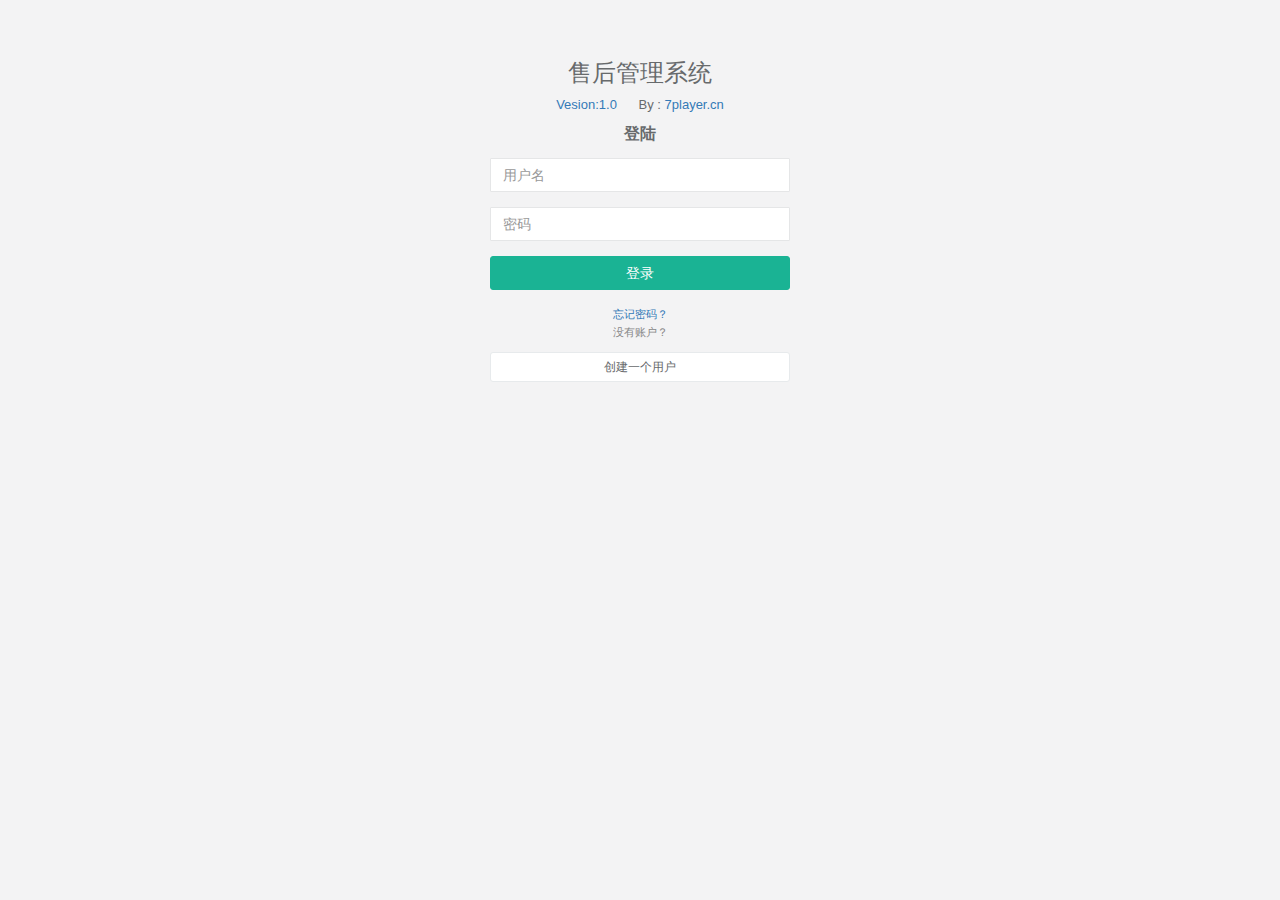
<file: src/main/resources/static/index.html>
<!DOCTYPE html>
<html>
<head lang="en">
    <meta charset="UTF-8">
    <title>Index</title>
</head>
<body>
    <!-- 重定向方法一 -->
    <!--<script language="javascript"type="text/javascript">-->
        <!--window.location.href="http://localhost:8080/FundSys/html/login.html";-->
        <!---->
    <!--</script>-->
    <!-- 重定向方法二 -->
    <script language="JavaScript">
        self.location='login.html';
    </script>
</body>
</html>
</file>
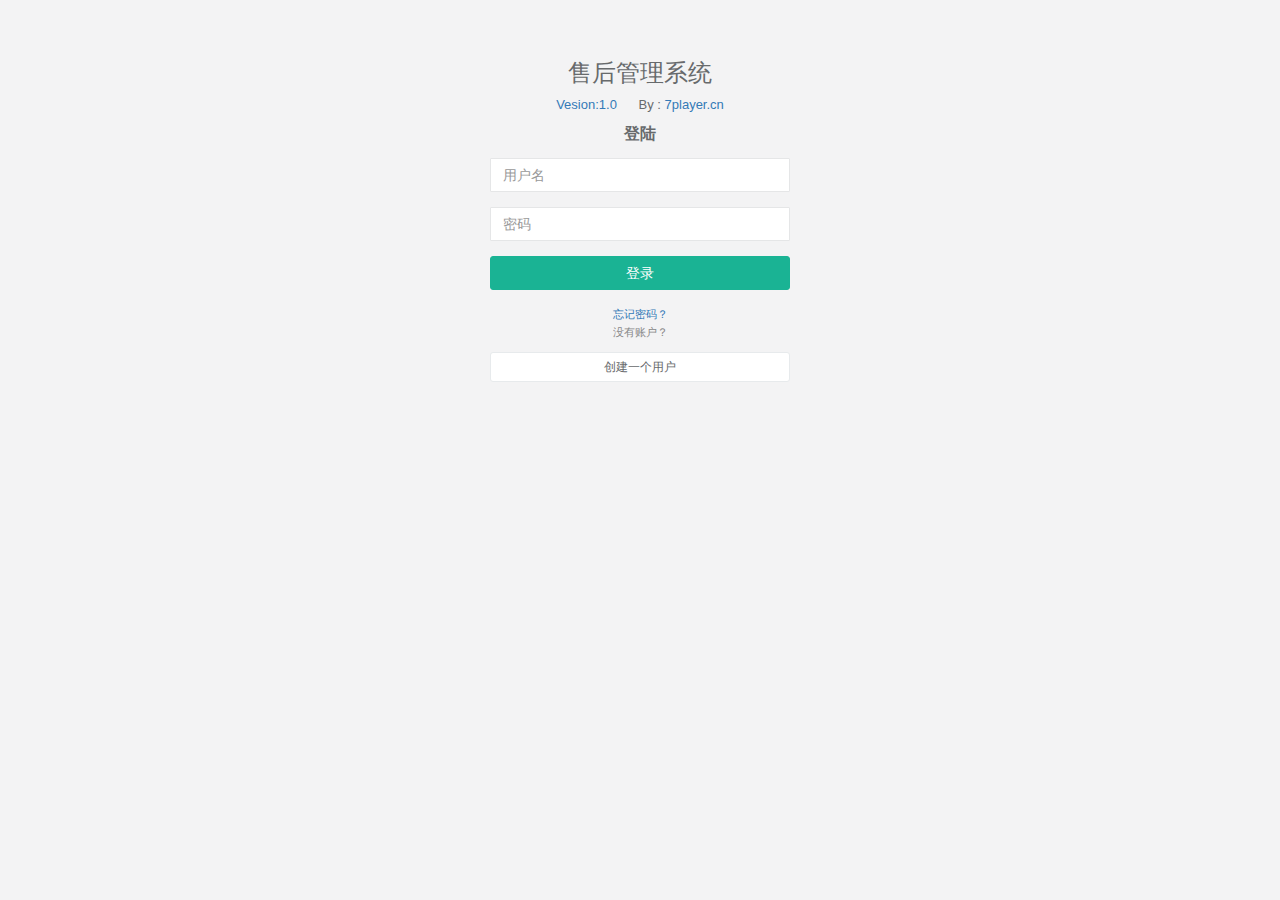
<file: src/main/resources/static/login.html>
<!DOCTYPE html>
<html>
<head>
    <meta charset="utf-8">
    <meta name="viewport" content="width=device-width, initial-scale=1.0">

    <title>7player.cn | Login</title>
    <link href="css/bootstrap.min.css" rel="stylesheet">
    <link href="font-awesome/css/font-awesome.css" rel="stylesheet">
    <link href="css/animate.css" rel="stylesheet">
    <link href="css/style.css" rel="stylesheet">
</head>

<body class="gray-bg">
    <div class="middle-box text-center loginscreen  animated fadeInDown">
        <div>
            <h2>售后管理系统</h2>
            <p><a href="#"target="_Blank">Vesion:1.0</a> &nbsp&nbsp&nbsp&nbsp By : <a href="http://www.7player.cn"target="_Blank">7player.cn</a></p>
            <h3 id="login_info">登陆</h3>
            <form id="msform" class="m-t" role="form" >
                <div class="form-group">
                    <input id="userName" type="text" class="form-control"  placeholder="用户名" required="">
                </div>
                <div class="form-group">
                    <input id="password" type="password" class="form-control"  placeholder="密码" required="">
                </div>
                <input id="btn_login" type="button" name="login" class="btn btn-primary block full-width m-b" value="登录">
                <!--<button id="btn_login" type="submit" class="btn btn-primary block full-width m-b">登录</button>-->
                <a href="#"><small>忘记密码？</small></a>
                <p class="text-muted text-center"><small>没有账户？</small></p>
                <a class="btn btn-sm btn-white btn-block" href="register.html">创建一个用户</a>
            </form>
            <!---->
            <!--<p class="m-t"> <small>Inspinia we app framework base on Bootstrap 3 &copy; 2014</small> </p>-->
        </div>

    </div>

    <script src="js/jquery-2.1.1.js"></script>
    <script src="js/bootstrap.min.js"></script>

    <script type="text/javascript" src="script/common.js" ></script>
    <script type="text/javascript" src="script/login.js" ></script>

    <script>
        initMethod.init();
    </script>
</body>

</html>
</file>
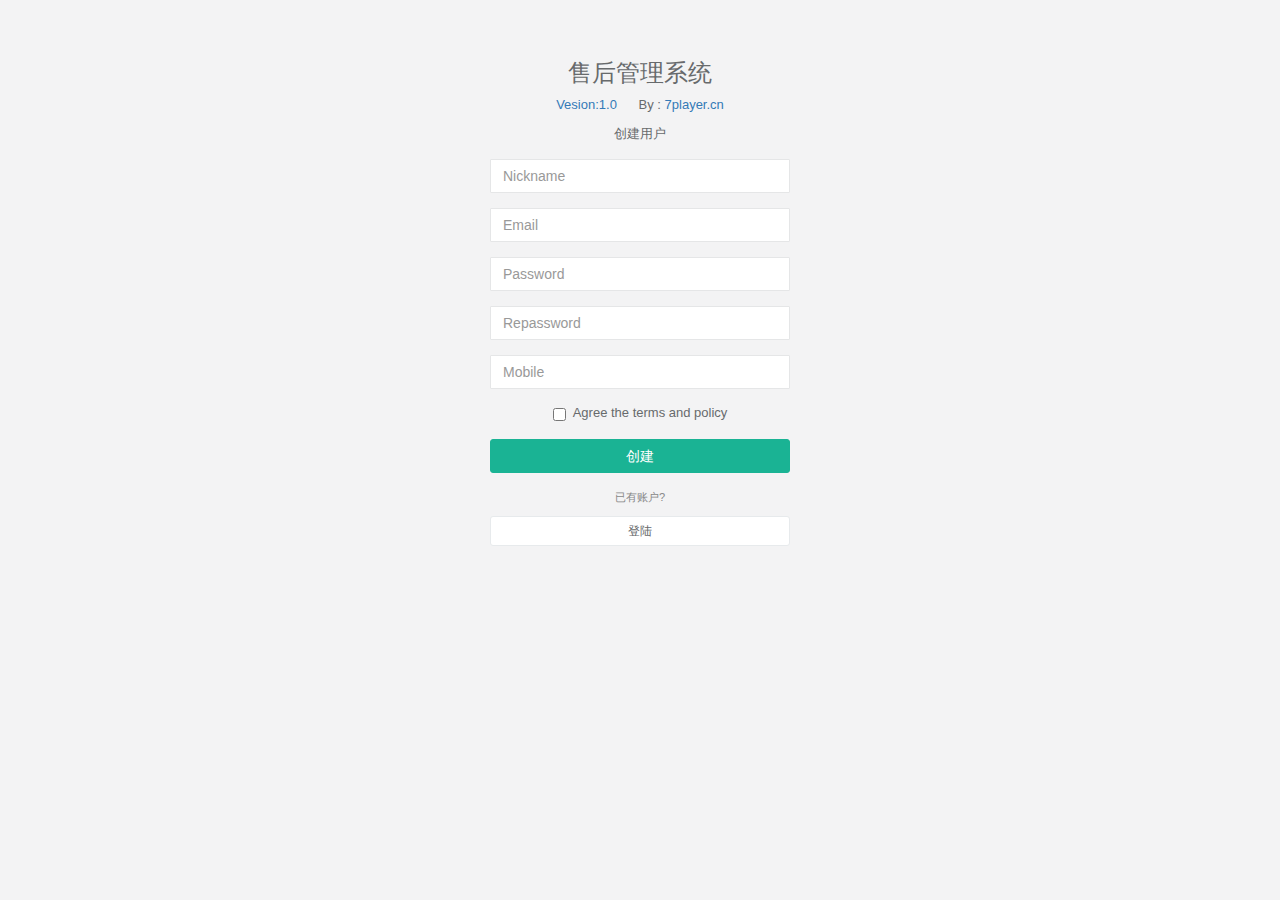
<file: src/main/resources/static/register.html>
<!DOCTYPE html>
<html>
<head lang="en">
    <meta charset="utf-8">
    <meta name="viewport" content="width=device-width, initial-scale=1.0">

    <title>7player | Register</title>

    <link href="css/bootstrap.min.css" rel="stylesheet">
    <link href="font-awesome/css/font-awesome.css" rel="stylesheet">
    <link href="css/plugins/iCheck/custom.css" rel="stylesheet">
    <link href="css/animate.css" rel="stylesheet">
    <link href="css/style.css" rel="stylesheet">
    <script type="text/javascript" src="js/jquery-2.1.1.js" ></script>

    <!--<meta charset="UTF-8">-->
    <!--<title></title>-->
    <!--<link rel="stylesheet" media="screen" href="css/style.css" />-->
    <!--&lt;!&ndash; jQuery &ndash;&gt;-->
    <!--<script type="text/javascript" src="http://cdn.bootcss.com/jquery/2.1.3/jquery.min.js" ></script>-->
    <!--&lt;!&ndash; jQuery easing plugin &ndash;&gt;-->
    <!--<script type="text/javascript"  src="http://cdn.bootcss.com/jquery-easing/1.3/jquery.easing.min.js"></script>-->

</head>
<body class="gray-bg">
    <div class="middle-box text-center loginscreen   animated fadeInDown">
        <div>
            <h2>售后管理系统</h2>
            <p><a href="#"target="_Blank">Vesion:1.0</a> &nbsp&nbsp&nbsp&nbsp By : <a href="http://www.7player.cn"target="_Blank">7player.cn</a></p>
            <p id="register_info">创建用户</p>

            <form id="msform" class="m-t" role="form">
                <div class="form-group">
                    <input  id="nickname" type="text" class="form-control" placeholder="Nickname" required="">
                </div>
                <div class="form-group">
                    <input id="email" type="email" class="form-control" placeholder="Email" required="">
                </div>
                <div class="form-group">
                    <input id="password" type="password" class="form-control" placeholder="Password" required="">
                </div>
                <div class="form-group">
                    <input id="repassword" type="password" class="form-control" placeholder="Repassword" required="">
                </div>
                <div class="form-group">
                    <input id="mobile" type="text" class="form-control" placeholder="Mobile" required="">
                </div>

                <div class="form-group">
                    <div class="checkbox i-checks"><label> <input type="checkbox"><i></i> Agree the terms and policy </label></div>
                </div>
                <!--<button type="submit" class="btn btn-primary block full-width m-b">Register</button>-->
                <input id="btn_register" type="button" name="submit" class="btn btn-primary block full-width m-b" value="创建"/>
                <p class="text-muted text-center"><small>已有账户?</small></p>
                <a class="btn btn-sm btn-white btn-block" href="login.html">登陆</a>
            </form>
            <!--<p class="m-t"> <small>Inspinia we app framework base on Bootstrap 3 &copy; 2014</small> </p>-->
        </div>
    </div>
<!-- multistep form -->
    <!--<form id="msform">-->
        <!--&lt;!&ndash; fieldsets &ndash;&gt;-->
        <!--<fieldset>-->
            <!--<h2 class="fs-title">Create your account</h2>-->

            <!--<h3 class="fs-subtitle">This is step 1</h3>-->
            <!--<input id="email" type="text" name="email" placeholder="Email"/>-->
            <!--<input id="password" type="password" name="password" placeholder="Password"/>-->
            <!--<input id="repassword" type="password" name="repassword" placeholder="Confirm Password"/>-->
            <!--<a href="login.html">返回</a>-->
            <!--&lt;!&ndash;<input type="button" name="back" class="back action-button" value="Back" />&ndash;&gt;-->
            <!--<input type="button" name="next" class="next action-button" value="Next"/>-->

        <!--</fieldset>-->
        <!--<fieldset>-->
            <!--<h2 class="fs-title">Personal Details</h2>-->
            <!--<h3 class="fs-subtitle">We will never sell it</h3>-->
            <!--<input id="nickname" type="text" name="nickname" placeholder="Nickname"/>-->
            <!--<input id="mobile" type="text" name="mobile" placeholder="Mobile"/>-->
            <!--<input type="button" name="previous" class="previous action-button" value="Previous"/>-->
            <!--<input type="button" name="submit" class="submit action-button" value="Submit"/>-->
        <!--</fieldset>-->
    <!--</form>-->
    <script type="text/javascript" src="script/register.js" ></script>
</body>
</html>
</file>
<file: src/main/resources/static/css/style.css>
/*@import url("../../../fonts.googleapis.com/css@family=Open+Sans_3A300,400,600,700&lang=en");*/
/*
 *
 *   INSPINIA - Responsive Admin Theme
 *   version 2.0
 *
*/
h1,
h2,
h3,
h4,
h5,
h6 {
  font-weight: 100;
}
h1 {
  font-size: 30px;
}
h2 {
  font-size: 24px;
}
h3 {
  font-size: 16px;
}
h4 {
  font-size: 14px;
}
h5 {
  font-size: 12px;
}
h6 {
  font-size: 10px;
}
h3,
h4,
h5 {
  margin-top: 5px;
  font-weight: 600;
}
.nav > li > a {
  color: #a7b1c2;
  font-weight: 600;
  padding: 14px 20px 14px 25px;
}
.nav.navbar-right > li > a {
  color: #999c9e;
}
.nav > li.active > a {
  color: #ffffff;
}
.navbar-default .nav > li > a:hover,
.navbar-default .nav > li > a:focus {
  background-color: #293846;
  color: white;
}
.nav .open > a,
.nav .open > a:hover,
.nav .open > a:focus {
  background: #fff;
}
.nav.navbar-top-links > li > a:hover,
.nav.navbar-top-links > li > a:focus {
  background-color: transparent;
}
.nav > li > a i {
  margin-right: 6px;
}
.navbar {
  border: 0;
}
.navbar-default {
  background-color: transparent;
  border-color: #2f4050;
}
.navbar-top-links li {
  display: inline-block;
}
.navbar-top-links li:last-child {
  margin-right: 40px;
}

body.body-small .navbar-top-links li:last-child {
    margin-right: 10px;
}
.navbar-top-links li a {
  padding: 20px 10px;
  min-height: 50px;
}
.dropdown-menu {
  border: medium none;
  border-radius: 3px;
  box-shadow: 0 0 3px rgba(86, 96, 117, 0.7);
  display: none;
  float: left;
  font-size: 12px;
  left: 0;
  list-style: none outside none;
  padding: 0;
  position: absolute;
  text-shadow: none;
  top: 100%;
  z-index: 1000;
}
.dropdown-menu > li > a {
  border-radius: 3px;
  color: inherit;
  line-height: 25px;
  margin: 4px;
  text-align: left;
  font-weight: normal;
}
.dropdown-menu > li > a.font-bold {
  font-weight: 600;
}
.navbar-top-links .dropdown-menu li {
  display: block;
}
.navbar-top-links .dropdown-menu li:last-child {
  margin-right: 0;
}
.navbar-top-links .dropdown-menu li a {
  padding: 3px 20px;
  min-height: 0;
}
.navbar-top-links .dropdown-menu li a div {
  white-space: normal;
}
.navbar-top-links .dropdown-messages,
.navbar-top-links .dropdown-tasks,
.navbar-top-links .dropdown-alerts {
  width: 310px;
  min-width: 0;
}
.navbar-top-links .dropdown-messages {
  margin-left: 5px;
}
.navbar-top-links .dropdown-tasks {
  margin-left: -59px;
}
.navbar-top-links .dropdown-alerts {
  margin-left: -123px;
}
.navbar-top-links .dropdown-user {
  right: 0;
  left: auto;
}
.dropdown-messages,
.dropdown-alerts {
  padding: 10px 10px 10px 10px;
}
.dropdown-messages li a,
.dropdown-alerts li a {
  font-size: 12px;
}
.dropdown-messages li em,
.dropdown-alerts li em {
  font-size: 10px;
}
.nav.navbar-top-links .dropdown-alerts a {
  font-size: 12px;
}
.nav-header {
  padding: 33px 25px;
  background: url("patterns/header-profile.png") no-repeat;
}
.pace-done .nav-header {
  transition: all 0.5s;
}
.nav > li.active {
  border-left: 4px solid #19aa8d;
  background: #293846;
}
.nav.nav-second-level > li.active {
  border: none;
}
.nav.nav-second-level.collapse[style] {
  height: auto !important;
}
.nav-header a {
  color: #DFE4ED;
}
.nav-header .text-muted {
  color: #8095a8;
}
.minimalize-styl-2 {
  padding: 4px 12px;
  margin: 14px 5px 5px 20px;
  font-size: 14px;
  float: left;
}
.navbar-form-custom {
  float: left;
  height: 50px;
  padding: 0;
  width: 200px;
  display: inline-table;
}
.navbar-form-custom .form-group {
  margin-bottom: 0;
}
.nav.navbar-top-links a {
  font-size: 14px;
}
.navbar-form-custom .form-control {
  background: none repeat scroll 0 0 rgba(0, 0, 0, 0);
  border: medium none;
  font-size: 14px;
  height: 60px;
  margin: 0;
  z-index: 2000;
}
.count-info .label {
  line-height: 12px;
  padding: 2px 5px;
  position: absolute;
  right: 6px;
  top: 12px;
}
.arrow {
  float: right;
}
.fa.arrow:before {
  content: "\f104";
}
.active > a > .fa.arrow:before {
  content: "\f107";
}
.nav-second-level li,
.nav-third-level li {
  border-bottom: none !important;
}
.nav-second-level li a {
  padding: 7px 10px 7px 10px;
  padding-left: 52px;
}
.nav-third-level li a {
  padding-left: 62px;
}
.nav-second-level li:last-child {
  margin-bottom: 10px;
}
body:not(.fixed-sidebar):not(.canvas-menu).mini-navbar .nav li:hover > .nav-second-level,
.mini-navbar .nav li:focus > .nav-second-level {
  display: block;
  border-radius: 0 2px 2px 0;
  min-width: 140px;
  height: auto;
}
body.mini-navbar .navbar-default .nav > li > .nav-second-level li a {
  font-size: 12px;
  border-radius: 3px;
}
.fixed-nav .slimScrollDiv #side-menu {
  padding-bottom: 60px;
}
.mini-navbar .nav-second-level li a {
  padding: 10px 10px 10px 15px;
}
.mini-navbar .nav-second-level {
  position: absolute;
  left: 70px;
  top: 0px;
  background-color: #2f4050;
  padding: 10px 10px 10px 10px;
  font-size: 12px;
}
.canvas-menu.mini-navbar .nav-second-level {
  background: #293846;
}
.mini-navbar li.active .nav-second-level {
  left: 65px;
}
.navbar-default .special_link a {
  background: #1ab394;
  color: white;
}
.navbar-default .special_link a:hover {
  background: #17987e !important;
  color: white;
}
.navbar-default .special_link a span.label {
  background: #fff;
  color: #1ab394;
}
.navbar-default .landing_link a {
  background: #1cc09f;
  color: white;
}
.navbar-default .landing_link a:hover {
  background: #1ab394 !important;
  color: white;
}
.navbar-default .landing_link a span.label {
  background: #fff;
  color: #1cc09f;
}
.logo-element {
  text-align: center;
  font-size: 18px;
  font-weight: 600;
  color: white;
  display: none;
  padding: 18px 0;
}
.pace-done .navbar-static-side,
.pace-done .nav-header,
.pace-done li.active,
.pace-done #page-wrapper,
.pace-done .footer {
  -webkit-transition: all 0.5s;
  -moz-transition: all 0.5s;
  -o-transition: all 0.5s;
  transition: all 0.5s;
}
.navbar-fixed-top {
  background: #fff;
  transition-duration: 0.5s;
  border-bottom: 1px solid #e7eaec !important;
  z-index: 2030;
}
.navbar-fixed-top,
.navbar-static-top {
  background: #f3f3f4;
}
.fixed-nav #wrapper {
  margin-top: 60px;
}
.fixed-nav .minimalize-styl-2 {
  margin: 14px 5px 5px 15px;
}
.body-small .navbar-fixed-top {
  margin-left: 0px;
}
body.mini-navbar .navbar-static-side {
  width: 70px;
}
body.mini-navbar .profile-element,
body.mini-navbar .nav-label,
body.mini-navbar .navbar-default .nav li a span {
  display: none;
}
body.canvas-menu .profile-element {
  display: block;
}
body:not(.fixed-sidebar):not(.canvas-menu).mini-navbar .nav-second-level {
  display: none;
}
body.mini-navbar .navbar-default .nav > li > a {
  font-size: 16px;
}
body.mini-navbar .logo-element {
  display: block;
}
body.canvas-menu .logo-element {
  display: none;
}
body.mini-navbar .nav-header {
  padding: 0;
  background-color: #1ab394;
}
body.canvas-menu .nav-header {
  padding: 33px 25px;
}
body.mini-navbar #page-wrapper {
  margin: 0 0 0 70px;
}
body.fixed-sidebar.mini-navbar .footer,
body.canvas-menu.mini-navbar .footer {
  margin: 0 0 0 0 !important;
}
body.canvas-menu.mini-navbar #page-wrapper,
body.canvas-menu.mini-navbar .footer {
  margin: 0 0 0 0;
}
body.fixed-sidebar .navbar-static-side,
body.canvas-menu .navbar-static-side {
  position: fixed;
  width: 220px;
  z-index: 2001;
  height: 100%;
}
body.fixed-sidebar.mini-navbar .navbar-static-side {
  width: 0px;
}
body.fixed-sidebar.mini-navbar #page-wrapper {
  margin: 0 0 0 0px;
}
body.body-small.fixed-sidebar.mini-navbar #page-wrapper {
  margin: 0 0 0 220px;
}
body.body-small.fixed-sidebar.mini-navbar .navbar-static-side {
  width: 220px;
}
.fixed-sidebar.mini-navbar .nav li:focus > .nav-second-level,
.canvas-menu.mini-navbar .nav li:focus > .nav-second-level {
  display: block;
  height: auto;
}
body.fixed-sidebar.mini-navbar .navbar-default .nav > li > .nav-second-level li a {
  font-size: 12px;
  border-radius: 3px;
}
body.canvas-menu.mini-navbar .navbar-default .nav > li > .nav-second-level li a {
  font-size: 13px;
  border-radius: 3px;
}
.fixed-sidebar.mini-navbar .nav-second-level li a,
.canvas-menu.mini-navbar .nav-second-level li a {
  padding: 10px 10px 10px 15px;
}
.fixed-sidebar.mini-navbar .nav-second-level,
.canvas-menu.mini-navbar .nav-second-level {
  position: relative;
  padding: 0;
  font-size: 13px;
}
.fixed-sidebar.mini-navbar li.active .nav-second-level,
.canvas-menu.mini-navbar li.active .nav-second-level {
  left: 0px;
}
body.fixed-sidebar.mini-navbar .navbar-default .nav > li > a,
body.canvas-menu.mini-navbar .navbar-default .nav > li > a {
  font-size: 13px;
}
body.fixed-sidebar.mini-navbar .nav-label,
body.fixed-sidebar.mini-navbar .navbar-default .nav li a span,
body.canvas-menu.mini-navbar .nav-label,
body.canvas-menu.mini-navbar .navbar-default .nav li a span {
  display: inline;
}
body.canvas-menu.mini-navbar .navbar-default .nav li .profile-element a span {
  display: block;
}
.canvas-menu.mini-navbar .nav-second-level li a,
.fixed-sidebar.mini-navbar .nav-second-level li a {
  padding: 7px 10px 7px 52px;
}
.fixed-sidebar.mini-navbar .nav-second-level,
.canvas-menu.mini-navbar .nav-second-level {
  left: 0px;
}
body.canvas-menu nav.navbar-static-side {
  z-index: 2001;
  background: #2f4050;
  height: 100%;
  position: fixed;
  display: none;
}
body.canvas-menu.mini-navbar nav.navbar-static-side {
  display: block;
  width: 220px;
}
.top-navigation #page-wrapper {
  margin-left: 0;
}
.top-navigation .navbar-nav .dropdown-menu > .active > a {
  background: white;
  color: #1ab394;
  font-weight: bold;
}
.white-bg .navbar-fixed-top,
.white-bg .navbar-static-top {
  background: #fff;
}
.top-navigation .navbar {
  margin-bottom: 0;
}
.top-navigation .nav > li > a {
  padding: 15px 20px;
  color: #676a6c;
}
.top-navigation .nav > li a:hover,
.top-navigation .nav > li a:focus {
  background: #fff;
  color: #1ab394;
}
.top-navigation .nav > li.active {
  background: #fff;
  border: none;
}
.top-navigation .nav > li.active > a {
  color: #1ab394;
}
.top-navigation .navbar-right {
  margin-right: 10px;
}
.top-navigation .navbar-nav .dropdown-menu {
  box-shadow: none;
  border: 1px solid #e7eaec;
}
.top-navigation .dropdown-menu > li > a {
  margin: 0;
  padding: 7px 20px;
}
.navbar .dropdown-menu {
  margin-top: 0px;
}
.top-navigation .navbar-brand {
  background: #1ab394;
  color: #fff;
  padding: 15px 25px;
}
.top-navigation .navbar-top-links li:last-child {
  margin-right: 0;
}
.top-navigation.mini-navbar #page-wrapper,
.top-navigation.body-small.fixed-sidebar.mini-navbar #page-wrapper,
.mini-navbar .top-navigation #page-wrapper,
.body-small.fixed-sidebar.mini-navbar .top-navigation #page-wrapper,
.canvas-menu #page-wrapper {
  margin: 0;
}
.top-navigation.fixed-nav #wrapper,
.fixed-nav #wrapper.top-navigation {
  margin-top: 50px;
}
.top-navigation .footer.fixed {
  margin-left: 0 !important;
}
.top-navigation .wrapper.wrapper-content {
  padding: 40px;
}
.top-navigation.body-small .wrapper.wrapper-content,
.body-small .top-navigation .wrapper.wrapper-content {
  padding: 40px 0px 40px 0px;
}
.navbar-toggle {
  background-color: #1ab394;
  color: #fff;
  padding: 6px 12px;
  font-size: 14px;
}
.top-navigation .navbar-nav .open .dropdown-menu > li > a,
.top-navigation .navbar-nav .open .dropdown-menu .dropdown-header {
  padding: 10px 15px 10px 20px;
}
@media (max-width: 768px) {
  .top-navigation .navbar-header {
    display: block;
    float: none;
  }
}
.menu-visible-lg,
.menu-visible-md {
  display: none !important;
}
@media (min-width: 1200px) {
  .menu-visible-lg {
    display: block !important;
  }
}
@media (min-width: 992px) {
  .menu-visible-md {
    display: block !important;
  }
}
@media (max-width: 767px) {
  .menu-visible-md {
    display: block !important;
  }
  .menu-visible-lg {
    display: block !important;
  }
}
.btn {
  border-radius: 3px;
}
.float-e-margins .btn {
  margin-bottom: 5px;
}
.btn-w-m {
  min-width: 120px;
}
.btn-primary.btn-outline {
  color: #1ab394;
}
.btn-success.btn-outline {
  color: #1c84c6;
}
.btn-info.btn-outline {
  color: #23c6c8;
}
.btn-warning.btn-outline {
  color: #f8ac59;
}
.btn-danger.btn-outline {
  color: #ed5565;
}
.btn-primary.btn-outline:hover,
.btn-success.btn-outline:hover,
.btn-info.btn-outline:hover,
.btn-warning.btn-outline:hover,
.btn-danger.btn-outline:hover {
  color: #fff;
}
.btn-primary {
  background-color: #1ab394;
  border-color: #1ab394;
  color: #FFFFFF;
}
.btn-primary:hover,
.btn-primary:focus,
.btn-primary:active,
.btn-primary.active,
.open .dropdown-toggle.btn-primary {
  background-color: #18a689;
  border-color: #18a689;
  color: #FFFFFF;
}
.btn-primary:active,
.btn-primary.active,
.open .dropdown-toggle.btn-primary {
  background-image: none;
}
.btn-primary.disabled,
.btn-primary.disabled:hover,
.btn-primary.disabled:focus,
.btn-primary.disabled:active,
.btn-primary.disabled.active,
.btn-primary[disabled],
.btn-primary[disabled]:hover,
.btn-primary[disabled]:focus,
.btn-primary[disabled]:active,
.btn-primary.active[disabled],
fieldset[disabled] .btn-primary,
fieldset[disabled] .btn-primary:hover,
fieldset[disabled] .btn-primary:focus,
fieldset[disabled] .btn-primary:active,
fieldset[disabled] .btn-primary.active {
  background-color: #1dc5a3;
  border-color: #1dc5a3;
}
.btn-success {
  background-color: #1c84c6;
  border-color: #1c84c6;
  color: #FFFFFF;
}
.btn-success:hover,
.btn-success:focus,
.btn-success:active,
.btn-success.active,
.open .dropdown-toggle.btn-success {
  background-color: #1a7bb9;
  border-color: #1a7bb9;
  color: #FFFFFF;
}
.btn-success:active,
.btn-success.active,
.open .dropdown-toggle.btn-success {
  background-image: none;
}
.btn-success.disabled,
.btn-success.disabled:hover,
.btn-success.disabled:focus,
.btn-success.disabled:active,
.btn-success.disabled.active,
.btn-success[disabled],
.btn-success[disabled]:hover,
.btn-success[disabled]:focus,
.btn-success[disabled]:active,
.btn-success.active[disabled],
fieldset[disabled] .btn-success,
fieldset[disabled] .btn-success:hover,
fieldset[disabled] .btn-success:focus,
fieldset[disabled] .btn-success:active,
fieldset[disabled] .btn-success.active {
  background-color: #1f90d8;
  border-color: #1f90d8;
}
.btn-info {
  background-color: #23c6c8;
  border-color: #23c6c8;
  color: #FFFFFF;
}
.btn-info:hover,
.btn-info:focus,
.btn-info:active,
.btn-info.active,
.open .dropdown-toggle.btn-info {
  background-color: #21b9bb;
  border-color: #21b9bb;
  color: #FFFFFF;
}
.btn-info:active,
.btn-info.active,
.open .dropdown-toggle.btn-info {
  background-image: none;
}
.btn-info.disabled,
.btn-info.disabled:hover,
.btn-info.disabled:focus,
.btn-info.disabled:active,
.btn-info.disabled.active,
.btn-info[disabled],
.btn-info[disabled]:hover,
.btn-info[disabled]:focus,
.btn-info[disabled]:active,
.btn-info.active[disabled],
fieldset[disabled] .btn-info,
fieldset[disabled] .btn-info:hover,
fieldset[disabled] .btn-info:focus,
fieldset[disabled] .btn-info:active,
fieldset[disabled] .btn-info.active {
  background-color: #26d7d9;
  border-color: #26d7d9;
}
.btn-default {
  background-color: #c2c2c2;
  border-color: #c2c2c2;
  color: #FFFFFF;
}
.btn-default:hover,
.btn-default:focus,
.btn-default:active,
.btn-default.active,
.open .dropdown-toggle.btn-default {
  background-color: #bababa;
  border-color: #bababa;
  color: #FFFFFF;
}
.btn-default:active,
.btn-default.active,
.open .dropdown-toggle.btn-default {
  background-image: none;
}
.btn-default.disabled,
.btn-default.disabled:hover,
.btn-default.disabled:focus,
.btn-default.disabled:active,
.btn-default.disabled.active,
.btn-default[disabled],
.btn-default[disabled]:hover,
.btn-default[disabled]:focus,
.btn-default[disabled]:active,
.btn-default.active[disabled],
fieldset[disabled] .btn-default,
fieldset[disabled] .btn-default:hover,
fieldset[disabled] .btn-default:focus,
fieldset[disabled] .btn-default:active,
fieldset[disabled] .btn-default.active {
  background-color: #cccccc;
  border-color: #cccccc;
}
.btn-warning {
  background-color: #f8ac59;
  border-color: #f8ac59;
  color: #FFFFFF;
}
.btn-warning:hover,
.btn-warning:focus,
.btn-warning:active,
.btn-warning.active,
.open .dropdown-toggle.btn-warning {
  background-color: #f7a54a;
  border-color: #f7a54a;
  color: #FFFFFF;
}
.btn-warning:active,
.btn-warning.active,
.open .dropdown-toggle.btn-warning {
  background-image: none;
}
.btn-warning.disabled,
.btn-warning.disabled:hover,
.btn-warning.disabled:focus,
.btn-warning.disabled:active,
.btn-warning.disabled.active,
.btn-warning[disabled],
.btn-warning[disabled]:hover,
.btn-warning[disabled]:focus,
.btn-warning[disabled]:active,
.btn-warning.active[disabled],
fieldset[disabled] .btn-warning,
fieldset[disabled] .btn-warning:hover,
fieldset[disabled] .btn-warning:focus,
fieldset[disabled] .btn-warning:active,
fieldset[disabled] .btn-warning.active {
  background-color: #f9b66d;
  border-color: #f9b66d;
}
.btn-danger {
  background-color: #ed5565;
  border-color: #ed5565;
  color: #FFFFFF;
}
.btn-danger:hover,
.btn-danger:focus,
.btn-danger:active,
.btn-danger.active,
.open .dropdown-toggle.btn-danger {
  background-color: #ec4758;
  border-color: #ec4758;
  color: #FFFFFF;
}
.btn-danger:active,
.btn-danger.active,
.open .dropdown-toggle.btn-danger {
  background-image: none;
}
.btn-danger.disabled,
.btn-danger.disabled:hover,
.btn-danger.disabled:focus,
.btn-danger.disabled:active,
.btn-danger.disabled.active,
.btn-danger[disabled],
.btn-danger[disabled]:hover,
.btn-danger[disabled]:focus,
.btn-danger[disabled]:active,
.btn-danger.active[disabled],
fieldset[disabled] .btn-danger,
fieldset[disabled] .btn-danger:hover,
fieldset[disabled] .btn-danger:focus,
fieldset[disabled] .btn-danger:active,
fieldset[disabled] .btn-danger.active {
  background-color: #ef6776;
  border-color: #ef6776;
}
.btn-link {
  color: inherit;
}
.btn-link:hover,
.btn-link:focus,
.btn-link:active,
.btn-link.active,
.open .dropdown-toggle.btn-link {
  color: #1ab394;
  text-decoration: none;
}
.btn-link:active,
.btn-link.active,
.open .dropdown-toggle.btn-link {
  background-image: none;
}
.btn-link.disabled,
.btn-link.disabled:hover,
.btn-link.disabled:focus,
.btn-link.disabled:active,
.btn-link.disabled.active,
.btn-link[disabled],
.btn-link[disabled]:hover,
.btn-link[disabled]:focus,
.btn-link[disabled]:active,
.btn-link.active[disabled],
fieldset[disabled] .btn-link,
fieldset[disabled] .btn-link:hover,
fieldset[disabled] .btn-link:focus,
fieldset[disabled] .btn-link:active,
fieldset[disabled] .btn-link.active {
  color: #cacaca;
}
.btn-white {
  color: inherit;
  background: white;
  border: 1px solid #e7eaec;
}
.btn-white:hover,
.btn-white:focus,
.btn-white:active,
.btn-white.active,
.open .dropdown-toggle.btn-white {
  color: inherit;
  border: 1px solid #d2d2d2;
}
.btn-white:active,
.btn-white.active {
  box-shadow: 0 2px 5px rgba(0, 0, 0, 0.15) inset;
}
.btn-white:active,
.btn-white.active,
.open .dropdown-toggle.btn-white {
  background-image: none;
}
.btn-white.disabled,
.btn-white.disabled:hover,
.btn-white.disabled:focus,
.btn-white.disabled:active,
.btn-white.disabled.active,
.btn-white[disabled],
.btn-white[disabled]:hover,
.btn-white[disabled]:focus,
.btn-white[disabled]:active,
.btn-white.active[disabled],
fieldset[disabled] .btn-white,
fieldset[disabled] .btn-white:hover,
fieldset[disabled] .btn-white:focus,
fieldset[disabled] .btn-white:active,
fieldset[disabled] .btn-white.active {
  color: #cacaca;
}
.form-control,
.form-control:focus,
.has-error .form-control:focus,
.has-success .form-control:focus,
.has-warning .form-control:focus,
.navbar-collapse,
.navbar-form,
.navbar-form-custom .form-control:focus,
.navbar-form-custom .form-control:hover,
.open .btn.dropdown-toggle,
.panel,
.popover,
.progress,
.progress-bar {
  box-shadow: none;
}
.btn-outline {
  color: inherit;
  background-color: transparent;
  transition: all .5s;
}
.btn-rounded {
  border-radius: 50px;
}
.btn-large-dim {
  width: 90px;
  height: 90px;
  font-size: 42px;
}
button.dim {
  display: inline-block;
  color: #fff;
  text-decoration: none;
  text-transform: uppercase;
  text-align: center;
  padding-top: 6px;
  margin-right: 10px;
  position: relative;
  cursor: pointer;
  border-radius: 5px;
  font-weight: 600;
  margin-bottom: 20px !important;
}
button.dim:active {
  top: 3px;
}
button.btn-primary.dim {
  box-shadow: inset 0px 0px 0px #16987e, 0px 5px 0px 0px #16987e, 0px 10px 5px #999999;
}
button.btn-primary.dim:active {
  box-shadow: inset 0px 0px 0px #16987e, 0px 2px 0px 0px #16987e, 0px 5px 3px #999999;
}
button.btn-default.dim {
  box-shadow: inset 0px 0px 0px #b3b3b3, 0px 5px 0px 0px #b3b3b3, 0px 10px 5px #999999;
}
button.btn-default.dim:active {
  box-shadow: inset 0px 0px 0px #b3b3b3, 0px 2px 0px 0px #b3b3b3, 0px 5px 3px #999999;
}
button.btn-warning.dim {
  box-shadow: inset 0px 0px 0px #f79d3c, 0px 5px 0px 0px #f79d3c, 0px 10px 5px #999999;
}
button.btn-warning.dim:active {
  box-shadow: inset 0px 0px 0px #f79d3c, 0px 2px 0px 0px #f79d3c, 0px 5px 3px #999999;
}
button.btn-info.dim {
  box-shadow: inset 0px 0px 0px #1eacae, 0px 5px 0px 0px #1eacae, 0px 10px 5px #999999;
}
button.btn-info.dim:active {
  box-shadow: inset 0px 0px 0px #1eacae, 0px 2px 0px 0px #1eacae, 0px 5px 3px #999999;
}
button.btn-success.dim {
  box-shadow: inset 0px 0px 0px #1872ab, 0px 5px 0px 0px #1872ab, 0px 10px 5px #999999;
}
button.btn-success.dim:active {
  box-shadow: inset 0px 0px 0px #1872ab, 0px 2px 0px 0px #1872ab, 0px 5px 3px #999999;
}
button.btn-danger.dim {
  box-shadow: inset 0px 0px 0px #ea394c, 0px 5px 0px 0px #ea394c, 0px 10px 5px #999999;
}
button.btn-danger.dim:active {
  box-shadow: inset 0px 0px 0px #ea394c, 0px 2px 0px 0px #ea394c, 0px 5px 3px #999999;
}
button.dim:before {
  font-size: 50px;
  line-height: 1em;
  font-weight: normal;
  color: #fff;
  display: block;
  padding-top: 10px;
}
button.dim:active:before {
  top: 7px;
  font-size: 50px;
}
.label {
  background-color: #d1dade;
  color: #5e5e5e;
  font-family: 'Open Sans';
  font-size: 10px;
  font-weight: 600;
  padding: 3px 8px;
  text-shadow: none;
}
.badge {
  background-color: #d1dade;
  color: #5e5e5e;
  font-family: 'Open Sans';
  font-size: 11px;
  font-weight: 600;
  padding-bottom: 4px;
  padding-left: 6px;
  padding-right: 6px;
  text-shadow: none;
}
.label-primary,
.badge-primary {
  background-color: #1ab394;
  color: #FFFFFF;
}
.label-success,
.badge-success {
  background-color: #1c84c6;
  color: #FFFFFF;
}
.label-warning,
.badge-warning {
  background-color: #f8ac59;
  color: #FFFFFF;
}
.label-warning-light,
.badge-warning-light {
  background-color: #f8ac59;
  color: #ffffff;
}
.label-danger,
.badge-danger {
  background-color: #ed5565;
  color: #FFFFFF;
}
.label-info,
.badge-info {
  background-color: #23c6c8;
  color: #FFFFFF;
}
.label-inverse,
.badge-inverse {
  background-color: #262626;
  color: #FFFFFF;
}
.label-white,
.badge-white {
  background-color: #FFFFFF;
  color: #5E5E5E;
}
.label-white,
.badge-disable {
  background-color: #2A2E36;
  color: #8B91A0;
}
/* TOOGLE SWICH */
.onoffswitch {
  position: relative;
  width: 64px;
  -webkit-user-select: none;
  -moz-user-select: none;
  -ms-user-select: none;
}
.onoffswitch-checkbox {
  display: none;
}
.onoffswitch-label {
  display: block;
  overflow: hidden;
  cursor: pointer;
  border: 2px solid #1ab394;
  border-radius: 2px;
}
.onoffswitch-inner {
  width: 200%;
  margin-left: -100%;
  -moz-transition: margin 0.3s ease-in 0s;
  -webkit-transition: margin 0.3s ease-in 0s;
  -o-transition: margin 0.3s ease-in 0s;
  transition: margin 0.3s ease-in 0s;
}
.onoffswitch-inner:before,
.onoffswitch-inner:after {
  float: left;
  width: 50%;
  height: 20px;
  padding: 0;
  line-height: 20px;
  font-size: 12px;
  color: white;
  font-family: Trebuchet, Arial, sans-serif;
  font-weight: bold;
  -moz-box-sizing: border-box;
  -webkit-box-sizing: border-box;
  box-sizing: border-box;
}
.onoffswitch-inner:before {
  content: "ON";
  padding-left: 10px;
  background-color: #1ab394;
  color: #FFFFFF;
}
.onoffswitch-inner:after {
  content: "OFF";
  padding-right: 10px;
  background-color: #FFFFFF;
  color: #999999;
  text-align: right;
}
.onoffswitch-switch {
  width: 20px;
  margin: 0px;
  background: #FFFFFF;
  border: 2px solid #1ab394;
  border-radius: 2px;
  position: absolute;
  top: 0;
  bottom: 0;
  right: 44px;
  -moz-transition: all 0.3s ease-in 0s;
  -webkit-transition: all 0.3s ease-in 0s;
  -o-transition: all 0.3s ease-in 0s;
  transition: all 0.3s ease-in 0s;
}
.onoffswitch-checkbox:checked + .onoffswitch-label .onoffswitch-inner {
  margin-left: 0;
}
.onoffswitch-checkbox:checked + .onoffswitch-label .onoffswitch-switch {
  right: 0px;
}
/* CHOSEN PLUGIN */
.chosen-container-single .chosen-single {
  background: #ffffff;
  box-shadow: none;
  -moz-box-sizing: border-box;
  background-color: #FFFFFF;
  border: 1px solid #CBD5DD;
  border-radius: 2px;
  cursor: text;
  height: auto !important;
  margin: 0;
  min-height: 30px;
  overflow: hidden;
  padding: 4px 12px;
  position: relative;
  width: 100%;
}
.chosen-container-multi .chosen-choices li.search-choice {
  background: #f1f1f1;
  border: 1px solid #ededed;
  border-radius: 2px;
  box-shadow: none;
  color: #333333;
  cursor: default;
  line-height: 13px;
  margin: 3px 0 3px 5px;
  padding: 3px 20px 3px 5px;
  position: relative;
}
/* PAGINATIN */
.pagination > .active > a,
.pagination > .active > span,
.pagination > .active > a:hover,
.pagination > .active > span:hover,
.pagination > .active > a:focus,
.pagination > .active > span:focus {
  background-color: #f4f4f4;
  border-color: #DDDDDD;
  color: inherit;
  cursor: default;
  z-index: 2;
}
.pagination > li > a,
.pagination > li > span {
  background-color: #FFFFFF;
  border: 1px solid #DDDDDD;
  color: inherit;
  float: left;
  line-height: 1.42857;
  margin-left: -1px;
  padding: 4px 10px;
  position: relative;
  text-decoration: none;
}
/* TOOLTIPS */
.tooltip-inner {
  background-color: #2F4050;
}
.tooltip.top .tooltip-arrow {
  border-top-color: #2F4050;
}
.tooltip.right .tooltip-arrow {
  border-right-color: #2F4050;
}
.tooltip.bottom .tooltip-arrow {
  border-bottom-color: #2F4050;
}
.tooltip.left .tooltip-arrow {
  border-left-color: #2F4050;
}
/* EASY PIE CHART*/
.easypiechart {
  position: relative;
  text-align: center;
}
.easypiechart .h2 {
  margin-left: 10px;
  margin-top: 10px;
  display: inline-block;
}
.easypiechart canvas {
  top: 0;
  left: 0;
}
.easypiechart .easypie-text {
  line-height: 1;
  position: absolute;
  top: 33px;
  width: 100%;
  z-index: 1;
}
.easypiechart img {
  margin-top: -4px;
}
.jqstooltip {
  -webkit-box-sizing: content-box;
  -moz-box-sizing: content-box;
  box-sizing: content-box;
}
/* FULLCALENDAR */
.fc-state-default {
  background-color: #ffffff;
  background-image: none;
  background-repeat: repeat-x;
  box-shadow: none;
  color: #333333;
  text-shadow: none;
}
.fc-state-default {
  border: 1px solid;
}
.fc-button {
  color: inherit;
  border: 1px solid #e7eaec;
  cursor: pointer;
  display: inline-block;
  height: 1.9em;
  line-height: 1.9em;
  overflow: hidden;
  padding: 0 0.6em;
  position: relative;
  white-space: nowrap;
}
.fc-state-active {
  background-color: #1ab394;
  border-color: #1ab394;
  color: #ffffff;
}
.fc-header-title h2 {
  font-size: 16px;
  font-weight: 600;
  color: inherit;
}
.fc-content .fc-widget-header,
.fc-content .fc-widget-content {
  border-color: #e7eaec;
  font-weight: normal;
}
.fc-border-separate tbody {
  background-color: #F8F8F8;
}
.fc-state-highlight {
  background: none repeat scroll 0 0 #FCF8E3;
}
.external-event {
  padding: 5px 10px;
  border-radius: 2px;
  cursor: pointer;
  margin-bottom: 5px;
}
.fc-ltr .fc-event-hori.fc-event-end,
.fc-rtl .fc-event-hori.fc-event-start {
  border-radius: 2px;
}
.fc-event,
.fc-agenda .fc-event-time,
.fc-event a {
  padding: 4px 6px;
  background-color: #1ab394;
  /* background color */
  border-color: #1ab394;
  /* border color */
}
.fc-event-time,
.fc-event-title {
  color: #717171;
  padding: 0 1px;
}
.ui-calendar .fc-event-time,
.ui-calendar .fc-event-title {
  color: #fff;
}
/* Chat */
.chat-activity-list .chat-element {
  border-bottom: 1px solid #e7eaec;
}
.chat-element:first-child {
  margin-top: 0;
}
.chat-element {
  padding-bottom: 15px;
}
.chat-element,
.chat-element .media {
  margin-top: 15px;
}
.chat-element,
.media-body {
  overflow: hidden;
}
.media-body {
  display: block;
  width: auto;
}
.chat-element > .pull-left {
  margin-right: 10px;
}
.chat-element img.img-circle,
.dropdown-messages-box img.img-circle {
  width: 38px;
  height: 38px;
}
.chat-element .well {
  border: 1px solid #e7eaec;
  box-shadow: none;
  margin-top: 10px;
  margin-bottom: 5px;
  padding: 10px 20px;
  font-size: 11px;
  line-height: 16px;
}
.chat-element .actions {
  margin-top: 10px;
}
.chat-element .photos {
  margin: 10px 0;
}
.right.chat-element > .pull-right {
  margin-left: 10px;
}
.chat-photo {
  max-height: 180px;
  border-radius: 4px;
  overflow: hidden;
  margin-right: 10px;
  margin-bottom: 10px;
}
.chat {
  margin: 0;
  padding: 0;
  list-style: none;
}
.chat li {
  margin-bottom: 10px;
  padding-bottom: 5px;
  border-bottom: 1px dotted #B3A9A9;
}
.chat li.left .chat-body {
  margin-left: 60px;
}
.chat li.right .chat-body {
  margin-right: 60px;
}
.chat li .chat-body p {
  margin: 0;
  color: #777777;
}
.panel .slidedown .glyphicon,
.chat .glyphicon {
  margin-right: 5px;
}
.chat-panel .panel-body {
  height: 350px;
  overflow-y: scroll;
}
/* LIST GROUP */
a.list-group-item.active,
a.list-group-item.active:hover,
a.list-group-item.active:focus {
  background-color: #1ab394;
  border-color: #1ab394;
  color: #FFFFFF;
  z-index: 2;
}
.list-group-item-heading {
  margin-top: 10px;
}
.list-group-item-text {
  margin: 0 0 10px;
  color: inherit;
  font-size: 12px;
  line-height: inherit;
}
.no-padding .list-group-item {
  border-left: none;
  border-right: none;
  border-bottom: none;
}
.no-padding .list-group-item:first-child {
  border-left: none;
  border-right: none;
  border-bottom: none;
  border-top: none;
}
.no-padding .list-group {
  margin-bottom: 0;
}
.list-group-item {
  background-color: inherit;
  border: 1px solid #e7eaec;
  display: block;
  margin-bottom: -1px;
  padding: 10px 15px;
  position: relative;
}
.elements-list .list-group-item {
  border-left: none;
  border-right: none;
  /*border-top: none;*/
  padding: 15px 25px;
}
.elements-list .list-group-item:first-child {
  border-left: none;
  border-right: none;
  border-top: none !important;
}
.elements-list .list-group {
  margin-bottom: 0;
}
.elements-list a {
  color: inherit;
}
.elements-list .list-group-item.active,
.elements-list .list-group-item:hover {
  background: #f3f3f4;
  color: inherit;
  border-color: #e7eaec;
  /*border-bottom: 1px solid #e7eaec;*/
  /*border-top: 1px solid #e7eaec;*/
  border-radius: 0;
}
.elements-list li.active {
  transition: none;
}
.element-detail-box {
  padding: 25px;
}
/* FLOT CHART  */
.flot-chart {
  display: block;
  height: 200px;
}
.widget .flot-chart.dashboard-chart {
  display: block;
  height: 120px;
  margin-top: 40px;
}
.flot-chart.dashboard-chart {
  display: block;
  height: 180px;
  margin-top: 40px;
}
.flot-chart-content {
  width: 100%;
  height: 100%;
}
.flot-chart-pie-content {
  width: 200px;
  height: 200px;
  margin: auto;
}
.jqstooltip {
  position: absolute;
  display: block;
  left: 0px;
  top: 0px;
  visibility: hidden;
  background: #2b303a;
  background-color: rgba(43, 48, 58, 0.8);
  color: white;
  text-align: left;
  white-space: nowrap;
  z-index: 10000;
  padding: 5px 5px 5px 5px;
  min-height: 22px;
  border-radius: 3px;
}
.jqsfield {
  color: white;
  text-align: left;
}
.h-200 {
  min-height: 200px;
}
.legendLabel {
  padding-left: 5px;
}
.stat-list li:first-child {
  margin-top: 0;
}
.stat-list {
  list-style: none;
  padding: 0;
  margin: 0;
}
.stat-percent {
  float: right;
}
.stat-list li {
  margin-top: 15px;
  position: relative;
}
/* DATATABLES */
table.dataTable thead .sorting,
table.dataTable thead .sorting_asc:after,
table.dataTable thead .sorting_desc,
table.dataTable thead .sorting_asc_disabled,
table.dataTable thead .sorting_desc_disabled {
  background: transparent;
}
table.dataTable thead .sorting_asc:after {
  float: right;
  font-family: fontawesome;
}
table.dataTable thead .sorting_desc:after {
  content: "\f0dd";
  float: right;
  font-family: fontawesome;
}
table.dataTable thead .sorting:after {
  content: "\f0dc";
  float: right;
  font-family: fontawesome;
  color: rgba(50, 50, 50, 0.5);
}
.dataTables_wrapper {
  padding-bottom: 30px;
}
/* CIRCLE */
.img-circle {
  border-radius: 50%;
}
.btn-circle {
  width: 30px;
  height: 30px;
  padding: 6px 0;
  border-radius: 15px;
  text-align: center;
  font-size: 12px;
  line-height: 1.428571429;
}
.btn-circle.btn-lg {
  width: 50px;
  height: 50px;
  padding: 10px 16px;
  border-radius: 25px;
  font-size: 18px;
  line-height: 1.33;
}
.btn-circle.btn-xl {
  width: 70px;
  height: 70px;
  padding: 10px 16px;
  border-radius: 35px;
  font-size: 24px;
  line-height: 1.33;
}
.show-grid [class^="col-"] {
  padding-top: 10px;
  padding-bottom: 10px;
  border: 1px solid #ddd;
  background-color: #eee !important;
}
.show-grid {
  margin: 15px 0;
}
/* ANIMATION */
.css-animation-box h1 {
  font-size: 44px;
}
.animation-efect-links a {
  padding: 4px 6px;
  font-size: 12px;
}
#animation_box {
  background-color: #f9f8f8;
  border-radius: 16px;
  width: 80%;
  margin: 0 auto;
  padding-top: 80px;
}
.animation-text-box {
  position: absolute;
  margin-top: 40px;
  left: 50%;
  margin-left: -100px;
  width: 200px;
}
.animation-text-info {
  position: absolute;
  margin-top: -60px;
  left: 50%;
  margin-left: -100px;
  width: 200px;
  font-size: 10px;
}
.animation-text-box h2 {
  font-size: 54px;
  font-weight: 600;
  margin-bottom: 5px;
}
.animation-text-box p {
  font-size: 12px;
  text-transform: uppercase;
}
/* PEACE */
.pace {
  -webkit-pointer-events: none;
  pointer-events: none;
  -webkit-user-select: none;
  -moz-user-select: none;
  user-select: none;
}
.pace-inactive {
  display: none;
}
.pace .pace-progress {
  background: #1ab394;
  position: fixed;
  z-index: 2000;
  top: 0;
  right: 100%;
  width: 100%;
  height: 2px;
}
.pace-inactive {
  display: none;
}
/* WIDGETS */
.widget {
  border-radius: 5px;
  padding: 15px 20px;
  margin-bottom: 10px;
  margin-top: 10px;
}
.widget.style1 h2 {
  font-size: 30px;
}
.widget h2,
.widget h3 {
  margin-top: 5px;
  margin-bottom: 0;
}
.widget-text-box {
  padding: 20px;
  border: 1px solid #e7eaec;
  background: #ffffff;
}
.widget-head-color-box {
  border-radius: 5px 5px 0px 0px;
  margin-top: 10px;
}
.widget .flot-chart {
  height: 100px;
}
.vertical-align div {
  display: inline-block;
  vertical-align: middle;
}
.vertical-align h2,
.vertical-align h3 {
  margin: 0;
}
.todo-list {
  list-style: none outside none;
  margin: 0;
  padding: 0;
  font-size: 14px;
}
.todo-list.small-list {
  font-size: 12px;
}
.todo-list.small-list > li {
  background: #f3f3f4;
  border-left: none;
  border-right: none;
  border-radius: 4px;
  color: inherit;
  margin-bottom: 2px;
  padding: 6px 6px 6px 12px;
}
.todo-list.small-list .btn-xs,
.todo-list.small-list .btn-group-xs > .btn {
  border-radius: 5px;
  font-size: 10px;
  line-height: 1.5;
  padding: 1px 2px 1px 5px;
}
.todo-list > li {
  background: #f3f3f4;
  border-left: 6px solid #e7eaec;
  border-right: 6px solid #e7eaec;
  border-radius: 4px;
  color: inherit;
  margin-bottom: 2px;
  padding: 10px;
}
.todo-list .handle {
  cursor: move;
  display: inline-block;
  font-size: 16px;
  margin: 0 5px;
}
.todo-list > li .label {
  font-size: 9px;
  margin-left: 10px;
}
.check-link {
  font-size: 16px;
}
.todo-completed {
  text-decoration: line-through;
}
.geo-statistic h1 {
  font-size: 36px;
  margin-bottom: 0;
}
.glyphicon.fa {
  font-family: "FontAwesome";
}
/* INPUTS */
.inline {
  display: inline-block !important;
}
.input-s-sm {
  width: 120px;
}
.input-s {
  width: 200px;
}
.input-s-lg {
  width: 250px;
}
.i-checks {
  padding-left: 0;
}
.form-control,
.single-line {
  background-color: #FFFFFF;
  background-image: none;
  border: 1px solid #e5e6e7;
  border-radius: 1px;
  color: inherit;
  display: block;
  padding: 6px 12px;
  transition: border-color 0.15s ease-in-out 0s, box-shadow 0.15s ease-in-out 0s;
  width: 100%;
  font-size: 14px;
}
.form-control:focus,
.single-line:focus {
  border-color: #1ab394 !important;
}
.has-success .form-control {
  border-color: #1ab394;
}
.has-warning .form-control {
  border-color: #f8ac59;
}
.has-error .form-control {
  border-color: #ed5565;
}
.has-success .control-label {
  color: #1ab394;
}
.has-warning .control-label {
  color: #f8ac59;
}
.has-error .control-label {
  color: #ed5565;
}
.input-group-addon {
  background-color: #fff;
  border: 1px solid #E5E6E7;
  border-radius: 1px;
  color: inherit;
  font-size: 14px;
  font-weight: 400;
  line-height: 1;
  padding: 6px 12px;
  text-align: center;
}
.spinner-buttons.input-group-btn .btn-xs {
  line-height: 1.13;
}
.spinner-buttons.input-group-btn {
  width: 20%;
}
.noUi-connect {
  background: none repeat scroll 0 0 #1ab394;
  box-shadow: none;
}
.slider_red .noUi-connect {
  background: none repeat scroll 0 0 #ed5565;
  box-shadow: none;
}
/* UI Sortable */
.ui-sortable .ibox-title {
  cursor: move;
}
.ui-sortable-placeholder {
  border: 1px dashed #cecece !important;
  visibility: visible !important;
  background: #e7eaec;
}
.ibox.ui-sortable-placeholder {
  margin: 0px 0px 23px !important;
}
/* SWITCHES */
.onoffswitch {
  position: relative;
  width: 54px;
  -webkit-user-select: none;
  -moz-user-select: none;
  -ms-user-select: none;
}
.onoffswitch-checkbox {
  display: none;
}
.onoffswitch-label {
  display: block;
  overflow: hidden;
  cursor: pointer;
  border: 2px solid #1AB394;
  border-radius: 3px;
}
.onoffswitch-inner {
  display: block;
  width: 200%;
  margin-left: -100%;
  -moz-transition: margin 0.3s ease-in 0s;
  -webkit-transition: margin 0.3s ease-in 0s;
  -o-transition: margin 0.3s ease-in 0s;
  transition: margin 0.3s ease-in 0s;
}
.onoffswitch-inner:before,
.onoffswitch-inner:after {
  display: block;
  float: left;
  width: 50%;
  height: 16px;
  padding: 0;
  line-height: 16px;
  font-size: 10px;
  color: white;
  font-family: Trebuchet, Arial, sans-serif;
  font-weight: bold;
  -moz-box-sizing: border-box;
  -webkit-box-sizing: border-box;
  box-sizing: border-box;
}
.onoffswitch-inner:before {
  content: "ON";
  padding-left: 7px;
  background-color: #1AB394;
  color: #FFFFFF;
}
.onoffswitch-inner:after {
  content: "OFF";
  padding-right: 7px;
  background-color: #FFFFFF;
  color: #919191;
  text-align: right;
}
.onoffswitch-switch {
  display: block;
  width: 18px;
  margin: 0px;
  background: #FFFFFF;
  border: 2px solid #1AB394;
  border-radius: 3px;
  position: absolute;
  top: 0;
  bottom: 0;
  right: 36px;
  -moz-transition: all 0.3s ease-in 0s;
  -webkit-transition: all 0.3s ease-in 0s;
  -o-transition: all 0.3s ease-in 0s;
  transition: all 0.3s ease-in 0s;
}
.onoffswitch-checkbox:checked + .onoffswitch-label .onoffswitch-inner {
  margin-left: 0;
}
.onoffswitch-checkbox:checked + .onoffswitch-label .onoffswitch-switch {
  right: 0px;
}
/* jqGrid */
.ui-jqgrid {
  -moz-box-sizing: content-box;
}
.ui-jqgrid-btable {
  border-collapse: separate;
}
.ui-jqgrid-htable {
  border-collapse: separate;
}
.ui-jqgrid-titlebar {
  height: 40px;
  line-height: 15px;
  color: #676a6c;
  background-color: #F9F9F9;
  text-shadow: 0 1px 0 rgba(255, 255, 255, 0.5);
}
.ui-jqgrid .ui-jqgrid-title {
  float: left;
  margin: 1.1em 1em 0.2em;
}
.ui-jqgrid .ui-jqgrid-titlebar {
  position: relative;
  border-left: 0px solid;
  border-right: 0px solid;
  border-top: 0px solid;
}
.ui-widget-header {
  background: none;
  background-image: none;
  background-color: #f5f5f6;
  text-transform: uppercase;
  border-top-left-radius: 0px;
  border-top-right-radius: 0px;
}
.ui-jqgrid tr.ui-row-ltr td {
  border-right-color: inherit;
  border-right-style: solid;
  border-right-width: 1px;
  text-align: left;
  border-color: #DDDDDD;
  background-color: inherit;
}
.ui-search-toolbar input[type="text"] {
  font-size: 12px;
  height: 15px;
  border: 1px solid #CCCCCC;
  border-radius: 0px;
}
.ui-state-default,
.ui-widget-content .ui-state-default,
.ui-widget-header .ui-state-default {
  background: #F9F9F9;
  border: 1px solid #DDDDDD;
  line-height: 15px;
  font-weight: bold;
  color: #676a6c;
  text-shadow: 0 1px 0 rgba(255, 255, 255, 0.5);
}
.ui-widget-content {
  box-sizing: content-box;
}
.ui-icon-triangle-1-n {
  background-position: 1px -16px;
}
.ui-jqgrid tr.ui-search-toolbar th {
  border-top-width: 0px !important;
  border-top-color: inherit !important;
  border-top-style: ridge !important;
}
.ui-state-hover,
.ui-widget-content .ui-state-hover,
.ui-state-focus,
.ui-widget-content .ui-state-focus,
.ui-widget-header .ui-state-focus {
  background: #f5f5f5;
  border-collapse: separate;
}
.ui-state-highlight,
.ui-widget-content .ui-state-highlight,
.ui-widget-header .ui-state-highlight {
  background: #f2fbff;
}
.ui-state-active,
.ui-widget-content .ui-state-active,
.ui-widget-header .ui-state-active {
  border: 1px solid #dddddd;
  background: #ffffff;
  font-weight: normal;
  color: #212121;
}
.ui-jqgrid .ui-pg-input {
  font-size: inherit;
  width: 50px;
  border: 1px solid #CCCCCC;
  height: 15px;
}
.ui-jqgrid .ui-pg-selbox {
  display: block;
  font-size: 1em;
  height: 25px;
  line-height: 18px;
  margin: 0;
  width: auto;
}
.ui-jqgrid .ui-pager-control {
  position: relative;
}
.ui-jqgrid .ui-jqgrid-pager {
  height: 32px;
  position: relative;
}
.ui-pg-table .navtable .ui-corner-all {
  border-radius: 0px;
}
.ui-jqgrid .ui-pg-button:hover {
  padding: 1px;
  border: 0px;
}
.ui-jqgrid .loading {
  position: absolute;
  top: 45%;
  left: 45%;
  width: auto;
  height: auto;
  z-index: 101;
  padding: 6px;
  margin: 5px;
  text-align: center;
  font-weight: bold;
  display: none;
  border-width: 2px !important;
  font-size: 11px;
}
.ui-jqgrid .form-control {
  height: 10px;
  width: auto;
  display: inline;
  padding: 10px 12px;
}
.ui-jqgrid-pager {
  height: 32px;
}
.ui-corner-all,
.ui-corner-top,
.ui-corner-left,
.ui-corner-tl {
  border-top-left-radius: 0;
}
.ui-corner-all,
.ui-corner-top,
.ui-corner-right,
.ui-corner-tr {
  border-top-right-radius: 0;
}
.ui-corner-all,
.ui-corner-bottom,
.ui-corner-left,
.ui-corner-bl {
  border-bottom-left-radius: 0;
}
.ui-corner-all,
.ui-corner-bottom,
.ui-corner-right,
.ui-corner-br {
  border-bottom-right-radius: 0;
}
.ui-widget-content {
  border: 1px solid #ddd;
}
.ui-jqgrid .ui-jqgrid-titlebar {
  padding: 0;
}
.ui-jqgrid .ui-jqgrid-titlebar {
  border-bottom: 1px solid #ddd;
}
.ui-jqgrid tr.jqgrow td {
  padding: 6px;
}
.ui-jqdialog .ui-jqdialog-titlebar {
  padding: 10px 10px;
}
.ui-jqdialog .ui-jqdialog-title {
  float: none !important;
}
.ui-jqdialog > .ui-resizable-se {
  position: absolute;
}
/* Nestable list */
.dd {
  position: relative;
  display: block;
  margin: 0;
  padding: 0;
  list-style: none;
  font-size: 13px;
  line-height: 20px;
}
.dd-list {
  display: block;
  position: relative;
  margin: 0;
  padding: 0;
  list-style: none;
}
.dd-list .dd-list {
  padding-left: 30px;
}
.dd-collapsed .dd-list {
  display: none;
}
.dd-item,
.dd-empty,
.dd-placeholder {
  display: block;
  position: relative;
  margin: 0;
  padding: 0;
  min-height: 20px;
  font-size: 13px;
  line-height: 20px;
}
.dd-handle {
  display: block;
  margin: 5px 0;
  padding: 5px 10px;
  color: #333;
  text-decoration: none;
  border: 1px solid #e7eaec;
  background: #f5f5f5;
  -webkit-border-radius: 3px;
  border-radius: 3px;
  box-sizing: border-box;
  -moz-box-sizing: border-box;
}
.dd-handle span {
  font-weight: bold;
}
.dd-handle:hover {
  background: #f0f0f0;
  cursor: pointer;
  font-weight: bold;
}
.dd-item > button {
  display: block;
  position: relative;
  cursor: pointer;
  float: left;
  width: 25px;
  height: 20px;
  margin: 5px 0;
  padding: 0;
  text-indent: 100%;
  white-space: nowrap;
  overflow: hidden;
  border: 0;
  background: transparent;
  font-size: 12px;
  line-height: 1;
  text-align: center;
  font-weight: bold;
}
.dd-item > button:before {
  content: '+';
  display: block;
  position: absolute;
  width: 100%;
  text-align: center;
  text-indent: 0;
}
.dd-item > button[data-action="collapse"]:before {
  content: '-';
}
#nestable2 .dd-item > button {
  font-family: FontAwesome;
  height: 34px;
  width: 33px;
  color: #c1c1c1;
}
#nestable2 .dd-item > button:before {
  content: "\f067";
}
#nestable2 .dd-item > button[data-action="collapse"]:before {
  content: "\f068";
}
.dd-placeholder,
.dd-empty {
  margin: 5px 0;
  padding: 0;
  min-height: 30px;
  background: #f2fbff;
  border: 1px dashed #b6bcbf;
  box-sizing: border-box;
  -moz-box-sizing: border-box;
}
.dd-empty {
  border: 1px dashed #bbb;
  min-height: 100px;
  background-color: #e5e5e5;
  background-image: -webkit-linear-gradient(45deg, #ffffff 25%, transparent 25%, transparent 75%, #ffffff 75%, #ffffff), -webkit-linear-gradient(45deg, #ffffff 25%, transparent 25%, transparent 75%, #ffffff 75%, #ffffff);
  background-image: -moz-linear-gradient(45deg, #ffffff 25%, transparent 25%, transparent 75%, #ffffff 75%, #ffffff), -moz-linear-gradient(45deg, #ffffff 25%, transparent 25%, transparent 75%, #ffffff 75%, #ffffff);
  background-image: linear-gradient(45deg, #ffffff 25%, transparent 25%, transparent 75%, #ffffff 75%, #ffffff), linear-gradient(45deg, #ffffff 25%, transparent 25%, transparent 75%, #ffffff 75%, #ffffff);
  background-size: 60px 60px;
  background-position: 0 0, 30px 30px;
}
.dd-dragel {
  position: absolute;
  z-index: 9999;
  pointer-events: none;
}
.dd-dragel > .dd-item .dd-handle {
  margin-top: 0;
}
.dd-dragel .dd-handle {
  -webkit-box-shadow: 2px 4px 6px 0 rgba(0, 0, 0, 0.1);
  box-shadow: 2px 4px 6px 0 rgba(0, 0, 0, 0.1);
}
/**
* Nestable Extras
*/
.nestable-lists {
  display: block;
  clear: both;
  padding: 30px 0;
  width: 100%;
  border: 0;
  border-top: 2px solid #ddd;
  border-bottom: 2px solid #ddd;
}
#nestable-menu {
  padding: 0;
  margin: 10px 0 20px 0;
}
#nestable-output,
#nestable2-output {
  width: 100%;
  font-size: 0.75em;
  line-height: 1.333333em;
  font-family: open sans, lucida grande, lucida sans unicode, helvetica, arial, sans-serif;
  padding: 5px;
  box-sizing: border-box;
  -moz-box-sizing: border-box;
}
#nestable2 .dd-handle {
  color: inherit;
  border: 1px dashed #e7eaec;
  background: #f3f3f4;
  padding: 10px;
}
#nestable2 .dd-handle:hover {
  /*background: #bbb;*/
}
#nestable2 span.label {
  margin-right: 10px;
}
#nestable-output,
#nestable2-output {
  font-size: 12px;
  padding: 25px;
  box-sizing: border-box;
  -moz-box-sizing: border-box;
}
/* CodeMirror */
.CodeMirror {
  border: 1px solid #eee;
  height: auto;
}
.CodeMirror-scroll {
  overflow-y: hidden;
  overflow-x: auto;
}
/* Google Maps */
.google-map {
  height: 300px;
}
/* Validation */
label.error {
  color: #cc5965;
  display: inline-block;
  margin-left: 5px;
}
.form-control.error {
  border: 1px dotted #cc5965;
}
/* ngGrid */
.gridStyle {
  border: 1px solid #d4d4d4;
  width: 100%;
  height: 400px;
}
.gridStyle2 {
  border: 1px solid #d4d4d4;
  width: 500px;
  height: 300px;
}
.ngH eaderCell {
  border-right: none;
  border-bottom: 1px solid #e7eaec;
}
.ngCell {
  border-right: none;
}
.ngTopPanel {
  background: #F5F5F6;
}
.ngRow.even {
  background: #f9f9f9;
}
.ngRow.selected {
  background: #EBF2F1;
}
.ngRow {
  border-bottom: 1px solid #e7eaec;
}
.ngCell {
  background-color: transparent;
}
.ngHeaderCell {
  border-right: none;
}
/* Toastr custom style */
#toast-container > .toast {
  background-image: none !important;
}
#toast-container > .toast:before {
  position: fixed;
  font-family: FontAwesome;
  font-size: 24px;
  line-height: 24px;
  float: left;
  color: #FFF;
  padding-right: 0.5em;
  margin: auto 0.5em auto -1.5em;
}
#toast-container > .toast-warning:before {
  content: "\f0e7";
}
#toast-container > .toast-error:before {
  content: "\f071";
}
#toast-container > .toast-info:before {
  content: "\f005";
}
#toast-container > .toast-success:before {
  content: "\f00C";
}
#toast-container > div {
  -moz-box-shadow: 0 0 3px #999;
  -webkit-box-shadow: 0 0 3px #999;
  box-shadow: 0 0 3px #999;
  opacity: .9;
  -ms-filter: alpha(opacity=90);
  filter: alpha(opacity=90);
}
#toast-container > :hover {
  -moz-box-shadow: 0 0 4px #999;
  -webkit-box-shadow: 0 0 4px #999;
  box-shadow: 0 0 4px #999;
  opacity: 1;
  -ms-filter: alpha(opacity=100);
  filter: alpha(opacity=100);
  cursor: pointer;
}
.toast {
  background-color: #1ab394;
}
.toast-success {
  background-color: #1ab394;
}
.toast-error {
  background-color: #ed5565;
}
.toast-info {
  background-color: #23c6c8;
}
.toast-warning {
  background-color: #f8ac59;
}
.toast-top-full-width {
  margin-top: 20px;
}
.toast-bottom-full-width {
  margin-bottom: 20px;
}
/* Notifie */
.cg-notify-message.inspinia-notify {
  background: #fff;
  padding: 0;
  box-shadow: 0 0 1px rgba(0, 0, 0, 0.1), 0 2px 4px rgba(0, 0, 0, 0.2);
  -webkit-box-shadow: 0 0 1 px rgba(0, 0, 0, 0.1), 0 2 px 4 px rgba(0, 0, 0, 0.2);
  -moz-box-shadow: 0 0 1 px rgba(0, 0, 0, 0.1), 0 2 px 4 px rgba(0, 0, 0, 0.2);
  border: none ;
  margin-top: 30px;
  color: inherit;
}
.inspinia-notify.alert-warning {
  border-left: 6px solid #f8ac59;
}
.inspinia-notify.alert-success {
  border-left: 6px solid #1c84c6;
}
.inspinia-notify.alert-danger {
  border-left: 6px solid #ed5565;
}
.inspinia-notify.alert-info {
  border-left: 6px solid #1ab394;
}
/* Image cropper style */
.img-container,
.img-preview {
  overflow: hidden;
  text-align: center;
  width: 100%;
}
.img-preview-sm {
  height: 130px;
  width: 200px;
}
/* Forum styles  */
.forum-post-container .media {
  margin: 10px 10px 10px 10px;
  padding: 20px 10px 20px 10px;
  border-bottom: 1px solid #f1f1f1;
}
.forum-avatar {
  float: left;
  margin-right: 20px;
  text-align: center;
  width: 110px;
}
.forum-avatar .img-circle {
  height: 48px;
  width: 48px;
}
.author-info {
  color: #676a6c;
  font-size: 11px;
  margin-top: 5px;
  text-align: center;
}
.forum-post-info {
  padding: 9px 12px 6px 12px;
  background: #f9f9f9;
  border: 1px solid #f1f1f1;
}
.media-body > .media {
  background: #f9f9f9;
  border-radius: 3px;
  border: 1px solid #f1f1f1;
}
.forum-post-container .media-body .photos {
  margin: 10px 0;
}
.forum-photo {
  max-width: 140px;
  border-radius: 3px;
}
.media-body > .media .forum-avatar {
  width: 70px;
  margin-right: 10px;
}
.media-body > .media .forum-avatar .img-circle {
  height: 38px;
  width: 38px;
}
.mid-icon {
  font-size: 66px;
}
.forum-item {
  margin: 10px 0;
  padding: 10px 0 20px;
  border-bottom: 1px solid #f1f1f1;
}
.views-number {
  font-size: 24px;
  line-height: 18px;
  font-weight: 400;
}
.forum-container,
.forum-post-container {
  padding: 30px !important;
}
.forum-item small {
  color: #999;
}
.forum-item .forum-sub-title {
  color: #999;
  margin-left: 50px;
}
.forum-title {
  margin: 15px 0 15px 0;
}
.forum-info {
  text-align: center;
}
.forum-desc {
  color: #999;
}
.forum-icon {
  float: left;
  width: 30px;
  margin-right: 20px;
  text-align: center;
}
a.forum-item-title {
  color: inherit;
  display: block;
  font-size: 18px;
  font-weight: 600;
}
a.forum-item-title:hover {
  color: inherit;
}
.forum-icon .fa {
  font-size: 30px;
  margin-top: 8px;
  color: #9b9b9b;
}
.forum-item.active .fa {
  color: #1ab394;
}
.forum-item.active a.forum-item-title {
  color: #1ab394;
}
@media (max-width: 992px) {
  .forum-info {
    margin: 15px 0 10px 0px;
    /* Comment this is you want to show forum info in small devices */
    display: none;
  }
  .forum-desc {
    float: none !important;
  }
}
/* New Timeline style */
.vertical-container {
  /* this class is used to give a max-width to the element it is applied to, and center it horizontally when it reaches that max-width */
  width: 90%;
  max-width: 1170px;
  margin: 0 auto;
}
.vertical-container::after {
  /* clearfix */
  content: '';
  display: table;
  clear: both;
}
#vertical-timeline {
  position: relative;
  padding: 0;
  margin-top: 2em;
  margin-bottom: 2em;
}
#vertical-timeline::before {
  content: '';
  position: absolute;
  top: 0;
  left: 18px;
  height: 100%;
  width: 4px;
  background: #f1f1f1;
}
.vertical-timeline-content .btn {
  float: right;
}
#vertical-timeline.light-timeline:before {
  background: #e7eaec;
}
.dark-timeline .vertical-timeline-content:before {
  border-color: transparent #f5f5f5 transparent transparent ;
}
.dark-timeline.center-orientation .vertical-timeline-content:before {
  border-color: transparent  transparent transparent #f5f5f5;
}
.dark-timeline .vertical-timeline-block:nth-child(2n) .vertical-timeline-content:before,
.dark-timeline.center-orientation .vertical-timeline-block:nth-child(2n) .vertical-timeline-content:before {
  border-color: transparent #f5f5f5 transparent transparent;
}
.dark-timeline .vertical-timeline-content,
.dark-timeline.center-orientation .vertical-timeline-content {
  background: #f5f5f5;
}
@media only screen and (min-width: 1170px) {
  #vertical-timeline.center-orientation {
    margin-top: 3em;
    margin-bottom: 3em;
  }
  #vertical-timeline.center-orientation:before {
    left: 50%;
    margin-left: -2px;
  }
}
@media only screen and (max-width: 1170px) {
  .center-orientation.dark-timeline .vertical-timeline-content:before {
    border-color: transparent #f5f5f5 transparent transparent;
  }
}
.vertical-timeline-block {
  position: relative;
  margin: 2em 0;
}
.vertical-timeline-block:after {
  content: "";
  display: table;
  clear: both;
}
.vertical-timeline-block:first-child {
  margin-top: 0;
}
.vertical-timeline-block:last-child {
  margin-bottom: 0;
}
@media only screen and (min-width: 1170px) {
  .center-orientation .vertical-timeline-block {
    margin: 4em 0;
  }
  .center-orientation .vertical-timeline-block:first-child {
    margin-top: 0;
  }
  .center-orientation .vertical-timeline-block:last-child {
    margin-bottom: 0;
  }
}
.vertical-timeline-icon {
  position: absolute;
  top: 0;
  left: 0;
  width: 40px;
  height: 40px;
  border-radius: 50%;
  font-size: 16px;
  border: 3px solid #f1f1f1;
  text-align: center;
}
.vertical-timeline-icon i {
  display: block;
  width: 24px;
  height: 24px;
  position: relative;
  left: 50%;
  top: 50%;
  margin-left: -12px;
  margin-top: -9px;
}
@media only screen and (min-width: 1170px) {
  .center-orientation .vertical-timeline-icon {
    width: 50px;
    height: 50px;
    left: 50%;
    margin-left: -25px;
    -webkit-transform: translateZ(0);
    -webkit-backface-visibility: hidden;
    font-size: 19px;
  }
  .center-orientation .vertical-timeline-icon i {
    margin-left: -12px;
    margin-top: -10px;
  }
  .center-orientation .cssanimations .vertical-timeline-icon.is-hidden {
    visibility: hidden;
  }
}
.vertical-timeline-content {
  position: relative;
  margin-left: 60px;
  background: white;
  border-radius: 0.25em;
  padding: 1em;
}
.vertical-timeline-content:after {
  content: "";
  display: table;
  clear: both;
}
.vertical-timeline-content h2 {
  font-weight: 400;
  margin-top: 4px;
}
.vertical-timeline-content p {
  margin: 1em 0;
  line-height: 1.6;
}
.vertical-timeline-content .vertical-date {
  float: left;
  font-weight: 500;
}
.vertical-date small {
  color: #1ab394;
  font-weight: 400;
}
.vertical-timeline-content::before {
  content: '';
  position: absolute;
  top: 16px;
  right: 100%;
  height: 0;
  width: 0;
  border: 7px solid transparent;
  border-right: 7px solid white;
}
@media only screen and (min-width: 768px) {
  .vertical-timeline-content h2 {
    font-size: 18px;
  }
  .vertical-timeline-content p {
    font-size: 13px;
  }
}
@media only screen and (min-width: 1170px) {
  .center-orientation .vertical-timeline-content {
    margin-left: 0;
    padding: 1.6em;
    width: 45%;
  }
  .center-orientation .vertical-timeline-content::before {
    top: 24px;
    left: 100%;
    border-color: transparent;
    border-left-color: white;
  }
  .center-orientation .vertical-timeline-content .btn {
    float: left;
  }
  .center-orientation .vertical-timeline-content .vertical-date {
    position: absolute;
    width: 100%;
    left: 122%;
    top: 2px;
    font-size: 14px;
  }
  .center-orientation .vertical-timeline-block:nth-child(even) .vertical-timeline-content {
    float: right;
  }
  .center-orientation .vertical-timeline-block:nth-child(even) .vertical-timeline-content::before {
    top: 24px;
    left: auto;
    right: 100%;
    border-color: transparent;
    border-right-color: white;
  }
  .center-orientation .vertical-timeline-block:nth-child(even) .vertical-timeline-content .btn {
    float: right;
  }
  .center-orientation .vertical-timeline-block:nth-child(even) .vertical-timeline-content .vertical-date {
    left: auto;
    right: 122%;
    text-align: right;
  }
  .center-orientation .cssanimations .vertical-timeline-content.is-hidden {
    visibility: hidden;
  }
}
.sidebard-panel {
  width: 220px;
  background: #ebebed;
  padding: 10px 20px;
  position: absolute;
  right: 0;
}
.sidebard-panel .feed-element img.img-circle {
  width: 32px;
  height: 32px;
}
.sidebard-panel .feed-element,
.media-body,
.sidebard-panel p {
  font-size: 12px;
}
.sidebard-panel .feed-element {
  margin-top: 20px;
  padding-bottom: 0;
}
.sidebard-panel .list-group {
  margin-bottom: 10px;
}
.sidebard-panel .list-group .list-group-item {
  padding: 5px 0;
  font-size: 12px;
  border: 0;
}
.sidebar-content .wrapper,
.wrapper.sidebar-content {
  padding-right: 230px !important;
}
.body-small .sidebar-content .wrapper,
.body-small .wrapper.sidebar-content {
  padding-right: 20px !important;
}
#right-sidebar {
  background-color: #fff;
  border-left: 1px solid #e7eaec;
  border-top: 1px solid #e7eaec;
  overflow: hidden;
  position: fixed;
  top: 60px;
  width: 260px !important;
  z-index: 1009;
  bottom: 0;
  right: -260px;
}
#right-sidebar.sidebar-open {
  right: 0;
}
#right-sidebar.sidebar-open.sidebar-top {
  top: 0;
  border-top: none;
}
.sidebar-container ul.nav-tabs {
  border: none;
}
.sidebar-container ul.nav-tabs.navs-4 li {
  width: 25%;
}
.sidebar-container ul.nav-tabs.navs-3 li {
  width: 33.3333%;
}
.sidebar-container ul.nav-tabs.navs-2 li {
  width: 50%;
}
.sidebar-container ul.nav-tabs li {
  border: none;
}
.sidebar-container ul.nav-tabs li a {
  border: none;
  padding: 12px 10px;
  margin: 0;
  border-radius: 0;
  background: #2f4050;
  color: #fff;
  text-align: center;
  border-right: 1px solid #334556;
}
.sidebar-container ul.nav-tabs li.active a {
  border: none;
  background: #f9f9f9;
  color: #676a6c;
  font-weight: bold;
}
.sidebar-container .nav-tabs > li.active > a:hover,
.sidebar-container .nav-tabs > li.active > a:focus {
  border: none;
}
.sidebar-container ul.sidebar-list {
  margin: 0;
  padding: 0;
}
.sidebar-container ul.sidebar-list li {
  border-bottom: 1px solid #e7eaec;
  padding: 15px 20px;
  list-style: none;
  font-size: 12px;
}
.sidebar-container .sidebar-message:nth-child(2n+2) {
  background: #f9f9f9;
}
.sidebar-container ul.sidebar-list li a {
  text-decoration: none;
  color: inherit;
}
.sidebar-container .sidebar-content {
  padding: 15px 20px ;
  font-size: 12px;
}
.sidebar-container .sidebar-title {
  background: #f9f9f9;
  padding: 20px;
  border-bottom: 1px solid #e7eaec;
}
.sidebar-container .sidebar-title h3 {
  margin-bottom: 3px;
  padding-left: 2px;
}
.sidebar-container .tab-content h4 {
  margin-bottom: 5px;
}
.sidebar-container .sidebar-message > a > .pull-left {
  margin-right: 10px;
}
.sidebar-container .sidebar-message > a {
  text-decoration: none;
  color: inherit;
}
.sidebar-container .sidebar-message {
  padding: 15px 20px;
}
.sidebar-container .sidebar-message .message-avatar {
  height: 38px;
  width: 38px;
  border-radius: 50%;
}
.sidebar-container .setings-item {
  padding: 15px 20px;
  border-bottom: 1px solid #e7eaec;
}
body {
  font-family: "open sans", "Helvetica Neue", Helvetica, Arial, sans-serif;
  background-color: #2f4050;
  font-size: 13px;
  color: #676a6c;
  overflow-x: hidden;
}
html,
body {
  height: 100%;
}
body.full-height-layout #wrapper,
body.full-height-layout #page-wrapper {
  height: 100%;
}
#page-wrapper {
  min-height: auto;
}
body.boxed-layout {
  background: url('patterns/shattered.png');
}
body.boxed-layout #wrapper {
  background-color: #2f4050;
  max-width: 1200px;
  margin: 0 auto;
  -webkit-box-shadow: 0px 0px 5px 0px rgba(0, 0, 0, 0.75);
  -moz-box-shadow: 0px 0px 5px 0px rgba(0, 0, 0, 0.75);
  box-shadow: 0px 0px 5px 0px rgba(0, 0, 0, 0.75);
}
.top-navigation.boxed-layout #wrapper,
.boxed-layout #wrapper.top-navigation {
  max-width: 1300px !important;
}
.block {
  display: block;
}
.clear {
  display: block;
  overflow: hidden;
}
a {
  cursor: pointer;
}
a:hover,
a:focus {
  text-decoration: none;
}
.border-bottom {
  border-bottom: 1px solid #e7eaec !important;
}
.font-bold {
  font-weight: 600;
}
.font-noraml {
  font-weight: 400;
}
.text-uppercase {
  text-transform: uppercase;
}
.b-r {
  border-right: 1px solid #e7eaec;
}
.hr-line-dashed {
  border-top: 1px dashed #e7eaec;
  color: #ffffff;
  background-color: #ffffff;
  height: 1px;
  margin: 20px 0;
}
.hr-line-solid {
  border-bottom: 1px solid #e7eaec;
  background-color: rgba(0, 0, 0, 0);
  border-style: solid !important;
  margin-top: 15px;
  margin-bottom: 15px;
}
video {
  width: 100%    !important;
  height: auto   !important;
}
/* GALLERY */
.gallery > .row > div {
  margin-bottom: 15px;
}
.fancybox img {
  margin-bottom: 5px;
  /* Only for demo */
  width: 24%;
}
/* Summernote text editor  */
.note-editor {
  height: auto;
  min-height: 300px;
}
/* MODAL */
.modal-content {
  background-clip: padding-box;
  background-color: #FFFFFF;
  border: 1px solid rgba(0, 0, 0, 0);
  border-radius: 4px;
  box-shadow: 0 1px 3px rgba(0, 0, 0, 0.3);
  outline: 0 none;
  position: relative;
}
.modal-dialog {
  z-index: 1200;
}
.modal-body {
  padding: 20px 30px 30px 30px;
}
.inmodal .modal-body {
  background: #f8fafb;
}
.inmodal .modal-header {
  padding: 30px 15px;
  text-align: center;
}
.animated.modal.fade .modal-dialog {
  -webkit-transform: none;
  -ms-transform: none;
  -o-transform: none;
  transform: none;
}
.inmodal .modal-title {
  font-size: 26px;
}
.inmodal .modal-icon {
  font-size: 84px;
  color: #e2e3e3;
}
.modal-footer {
  margin-top: 0;
}
/* WRAPPERS */
#wrapper {
  width: 100%;
  overflow-x: hidden;
}
.wrapper {
  padding: 0 20px;
}
.wrapper-content {
  padding: 20px 10px 40px;
}
#page-wrapper {
  padding: 0 15px;
  min-height: 568px;
  position: relative !important;
}
@media (min-width: 768px) {
  #page-wrapper {
    position: inherit;
    margin: 0 0 0 240px;
    min-height: 1000px;
  }
}
.title-action {
  text-align: right;
  padding-top: 30px;
}
.ibox-content h1,
.ibox-content h2,
.ibox-content h3,
.ibox-content h4,
.ibox-content h5,
.ibox-title h1,
.ibox-title h2,
.ibox-title h3,
.ibox-title h4,
.ibox-title h5 {
  margin-top: 5px;
}
ul.unstyled,
ol.unstyled {
  list-style: none outside none;
  margin-left: 0;
}
.big-icon {
  font-size: 160px;
  color: #e5e6e7;
}
/* FOOTER */
.footer {
  background: none repeat scroll 0 0 white;
  border-top: 1px solid #e7eaec;
  bottom: 0;
  left: 0;
  padding: 10px 20px;
  position: absolute;
  right: 0;
}
.footer.fixed_full {
  position: fixed;
  bottom: 0;
  left: 0;
  right: 0;
  z-index: 1000;
  padding: 10px 20px;
  background: white;
  border-top: 1px solid #e7eaec;
}
.footer.fixed {
  position: fixed;
  bottom: 0;
  left: 0;
  right: 0;
  z-index: 1000;
  padding: 10px 20px;
  background: white;
  border-top: 1px solid #e7eaec;
  margin-left: 220px;
}
body.mini-navbar .footer.fixed,
body.body-small.mini-navbar .footer.fixed {
  margin: 0 0 0 70px;
}
body.mini-navbar.canvas-menu .footer.fixed,
body.canvas-menu .footer.fixed {
  margin: 0 !important;
}
body.fixed-sidebar.body-small.mini-navbar .footer.fixed {
  margin: 0 0 0 220px;
}
body.body-small .footer.fixed {
  margin-left: 0px;
}
/* PANELS */
.page-heading {
  border-top: 0;
  padding: 0px 10px 20px 10px;
}
.panel-heading h1,
.panel-heading h2 {
  margin-bottom: 5px;
}
/* TABLES */
.table-bordered {
  border: 1px solid #EBEBEB;
}
.table-bordered > thead > tr > th,
.table-bordered > thead > tr > td {
  background-color: #F5F5F6;
  border-bottom-width: 1px;
}
.table-bordered > thead > tr > th,
.table-bordered > tbody > tr > th,
.table-bordered > tfoot > tr > th,
.table-bordered > thead > tr > td,
.table-bordered > tbody > tr > td,
.table-bordered > tfoot > tr > td {
  border: 1px solid #e7e7e7;
}
.table > thead > tr > th {
  border-bottom: 1px solid #DDDDDD;
  vertical-align: bottom;
}
.table > thead > tr > th,
.table > tbody > tr > th,
.table > tfoot > tr > th,
.table > thead > tr > td,
.table > tbody > tr > td,
.table > tfoot > tr > td {
  border-top: 1px solid #e7eaec;
  line-height: 1.42857;
  padding: 8px;
  vertical-align: top;
}
/* PANELS */
.panel.blank-panel {
  background: none;
  margin: 0;
}
.blank-panel .panel-heading {
  padding-bottom: 0;
}
.nav-tabs > li.active > a,
.nav-tabs > li.active > a:hover,
.nav-tabs > li.active > a:focus {
  -moz-border-bottom-colors: none;
  -moz-border-left-colors: none;
  -moz-border-right-colors: none;
  -moz-border-top-colors: none;
  background: none;
  border-color: #dddddd #dddddd rgba(0, 0, 0, 0);
  border-bottom: #f3f3f4;
  border-image: none;
  border-style: solid;
  border-width: 1px;
  color: #555555;
  cursor: default;
}
.nav.nav-tabs li {
  background: none;
  border: none;
}
.nav-tabs > li > a {
  color: #A7B1C2;
  font-weight: 600;
  padding: 10px 20px 10px 25px;
}
.nav-tabs > li > a:hover,
.nav-tabs > li > a:focus {
  background-color: #e6e6e6;
  color: #676a6c;
}
.ui-tab .tab-content {
  padding: 20px 0px;
}
/* GLOBAL  */
.no-padding {
  padding: 0 !important;
}
.no-borders {
  border: none !important;
}
.no-margins {
  margin: 0 !important;
}
.no-top-border {
  border-top: 0 !important;
}
.ibox-content.text-box {
  padding-bottom: 0px;
  padding-top: 15px;
}
.border-left-right {
  border-left: 1px solid #e7eaec;
  border-right: 1px solid #e7eaec;
  border-top: none;
  border-bottom: none;
}
.border-left {
  border-left: 1px solid #e7eaec;
  border-right: none;
  border-top: none;
  border-bottom: none;
}
.border-right {
  border-left: none;
  border-right: 1px solid #e7eaec;
  border-top: none;
  border-bottom: none;
}
.full-width {
  width: 100% !important;
}
.link-block {
  font-size: 12px;
  padding: 10px;
}
.nav.navbar-top-links .link-block a {
  font-size: 12px;
}
.link-block a {
  font-size: 10px;
  color: inherit;
}
body.mini-navbar .branding {
  display: none;
}
img.circle-border {
  border: 6px solid #FFFFFF;
  border-radius: 50%;
}
.branding {
  float: left;
  color: #FFFFFF;
  font-size: 18px;
  font-weight: 600;
  padding: 17px 20px;
  text-align: center;
  background-color: #1ab394;
}
.login-panel {
  margin-top: 25%;
}
.icons-box h3 {
  margin-top: 10px;
  margin-bottom: 10px;
}
.icons-box .infont a i {
  font-size: 25px;
  display: block;
  color: #676a6c;
}
.icons-box .infont a {
  color: #a6a8a9;
}
.icons-box .infont a {
  padding: 10px;
  margin: 1px;
  display: block;
}
.ui-draggable .ibox-title {
  cursor: move;
}
.breadcrumb {
  background-color: #ffffff;
  padding: 0;
  margin-bottom: 0;
}
.breadcrumb > li a {
  color: inherit;
}
.breadcrumb > .active {
  color: inherit;
}
code {
  background-color: #F9F2F4;
  border-radius: 4px;
  color: #ca4440;
  font-size: 90%;
  padding: 2px 4px;
  white-space: nowrap;
}
.ibox {
  clear: both;
  margin-bottom: 25px;
  margin-top: 0;
  padding: 0;
}
.ibox.collapsed .ibox-content {
  display: none;
}
.ibox.collapsed .fa.fa-chevron-up:before {
  content: "\f078";
}
.ibox.collapsed .fa.fa-chevron-down:before {
  content: "\f077";
}
.ibox:after,
.ibox:before {
  display: table;
}
.ibox-title {
  -moz-border-bottom-colors: none;
  -moz-border-left-colors: none;
  -moz-border-right-colors: none;
  -moz-border-top-colors: none;
  background-color: #ffffff;
  border-color: #e7eaec;
  border-image: none;
  border-style: solid solid none;
  border-width: 4px 0px 0;
  color: inherit;
  margin-bottom: 0;
  padding: 14px 15px 7px;
  min-height: 48px;
}
.ibox-content {
  background-color: #ffffff;
  color: inherit;
  padding: 15px 20px 20px 20px;
  border-color: #e7eaec;
  border-image: none;
  border-style: solid solid none;
  border-width: 1px 0px;
}
table.table-mail tr td {
  padding: 12px;
}
.table-mail .check-mail {
  padding-left: 20px;
}
.table-mail .mail-date {
  padding-right: 20px;
}
.star-mail,
.check-mail {
  width: 40px;
}
.unread td a,
.unread td {
  font-weight: 600;
  color: inherit;
}
.read td a,
.read td {
  font-weight: normal;
  color: inherit;
}
.unread td {
  background-color: #f9f8f8;
}
.ibox-content {
  clear: both;
}
.ibox-heading {
  background-color: #f3f6fb;
  border-bottom: none;
}
.ibox-heading h3 {
  font-weight: 200;
  font-size: 24px;
}
.ibox-title h5 {
  display: inline-block;
  font-size: 14px;
  margin: 0 0 7px;
  padding: 0;
  text-overflow: ellipsis;
  float: left;
}
.ibox-title .label {
  float: left;
  margin-left: 4px;
}
.ibox-tools {
  display: inline-block;
  float: right;
  margin-top: 0;
  position: relative;
  padding: 0;
}
.ibox-tools a {
  cursor: pointer;
  margin-left: 5px;
  color: #c4c4c4;
}
.ibox-tools a.btn-primary {
  color: #fff;
}
.ibox-tools .dropdown-menu > li > a {
  padding: 4px 10px;
  font-size: 12px;
}
.ibox .open > .dropdown-menu {
  left: auto;
  right: 0;
}
/* BACKGROUNDS */
.gray-bg {
  background-color: #f3f3f4;
}
.white-bg {
  background-color: #ffffff;
}
.navy-bg {
  background-color: #1ab394;
  color: #ffffff;
}
.blue-bg {
  background-color: #1c84c6;
  color: #ffffff;
}
.lazur-bg {
  background-color: #23c6c8;
  color: #ffffff;
}
.yellow-bg {
  background-color: #f8ac59;
  color: #ffffff;
}
.red-bg {
  background-color: #ed5565;
  color: #ffffff;
}
.black-bg {
  background-color: #262626;
}
.panel-primary {
  border-color: #1ab394;
}
.panel-primary > .panel-heading {
  background-color: #1ab394;
  border-color: #1ab394;
}
.panel-success {
  border-color: #1c84c6;
}
.panel-success > .panel-heading {
  background-color: #1c84c6;
  border-color: #1c84c6;
  color: #ffffff;
}
.panel-info {
  border-color: #23c6c8;
}
.panel-info > .panel-heading {
  background-color: #23c6c8;
  border-color: #23c6c8;
  color: #ffffff;
}
.panel-warning {
  border-color: #f8ac59;
}
.panel-warning > .panel-heading {
  background-color: #f8ac59;
  border-color: #f8ac59;
  color: #ffffff;
}
.panel-danger {
  border-color: #ed5565;
}
.panel-danger > .panel-heading {
  background-color: #ed5565;
  border-color: #ed5565;
  color: #ffffff;
}
.progress-bar {
  background-color: #1ab394;
}
.progress-small,
.progress-small .progress-bar {
  height: 10px;
}
.progress-small,
.progress-mini {
  margin-top: 5px;
}
.progress-mini,
.progress-mini .progress-bar {
  height: 5px;
  margin-bottom: 0px;
}
.progress-bar-navy-light {
  background-color: #3dc7ab;
}
.progress-bar-success {
  background-color: #1c84c6;
}
.progress-bar-info {
  background-color: #23c6c8;
}
.progress-bar-warning {
  background-color: #f8ac59;
}
.progress-bar-danger {
  background-color: #ed5565;
}
.panel-title {
  font-size: inherit;
}
.jumbotron {
  border-radius: 6px;
  padding: 40px;
}
.jumbotron h1 {
  margin-top: 0;
}
/* COLORS */
.text-navy {
  color: #1ab394;
}
.text-primary {
  color: inherit;
}
.text-success {
  color: #1c84c6;
}
.text-info {
  color: #23c6c8;
}
.text-warning {
  color: #f8ac59;
}
.text-danger {
  color: #ed5565;
}
.text-muted {
  color: #888888;
}
.simple_tag {
  background-color: #f3f3f4;
  border: 1px solid #e7eaec;
  border-radius: 2px;
  color: inherit;
  font-size: 10px;
  margin-right: 5px;
  margin-top: 5px;
  padding: 5px 12px;
  display: inline-block;
}
.img-shadow {
  -webkit-box-shadow: 0px 0px 3px 0px #919191;
  -moz-box-shadow: 0px 0px 3px 0px #919191;
  box-shadow: 0px 0px 3px 0px #919191;
}
/* For handle diferent bg color in AngularJS version */
.dashboards\.dashboard_2 nav.navbar,
.dashboards\.dashboard_3 nav.navbar,
.mailbox\.inbox nav.navbar,
.mailbox\.email_view nav.navbar,
.mailbox\.email_compose nav.navbar,
.dashboards\.dashboard_4_1 nav.navbar {
  background: #fff;
}
/* For handle diferent bg color in MVC version */
.Dashboard_2 .navbar.navbar-static-top,
.Dashboard_3 .navbar.navbar-static-top,
.Dashboard_4_1 .navbar.navbar-static-top,
.ComposeEmail .navbar.navbar-static-top,
.EmailView .navbar.navbar-static-top,
.Inbox .navbar.navbar-static-top {
  background: #fff;
}
a.close-canvas-menu {
  position: absolute;
  top: 10px;
  right: 15px;
  z-index: 1011;
  color: #a7b1c2;
}
a.close-canvas-menu:hover {
  color: #fff;
}
/* FULL HEIGHT */
.full-height {
  height: 100%;
}
.fh-breadcrumb {
  height: calc(100% - 196px);
  margin: 0 -15px;
  position: relative;
}
.fh-no-breadcrumb {
  height: calc(100% - 99px);
  margin: 0 -15px;
  position: relative;
}
.fh-column {
  background: #fff;
  height: 100%;
  width: 240px;
  float: left;
}
.modal-backdrop {
  z-index: 2040 !important;
}
.modal {
  z-index: 2050 !important;
}
.spiner-example {
  height: 200px;
  padding-top: 70px;
}
/* MARGINS & PADDINGS */
.p-xxs {
  padding: 5px;
}
.p-xs {
  padding: 10px;
}
.p-sm {
  padding: 15px;
}
.p-m {
  padding: 20px;
}
.p-md {
  padding: 25px;
}
.p-lg {
  padding: 30px;
}
.p-xl {
  padding: 40px;
}
.m-xxs {
  margin: 2px 4px;
}
.m-xs {
  margin: 5px;
}
.m-sm {
  margin: 10px;
}
.m {
  margin: 15px;
}
.m-md {
  margin: 20px;
}
.m-lg {
  margin: 30px;
}
.m-xl {
  margin: 50px;
}
.m-n {
  margin: 0 !important;
}
.m-l-none {
  margin-left: 0;
}
.m-l-xs {
  margin-left: 5px;
}
.m-l-sm {
  margin-left: 10px;
}
.m-l {
  margin-left: 15px;
}
.m-l-md {
  margin-left: 20px;
}
.m-l-lg {
  margin-left: 30px;
}
.m-l-xl {
  margin-left: 40px;
}
.m-l-n-xxs {
  margin-left: -1px;
}
.m-l-n-xs {
  margin-left: -5px;
}
.m-l-n-sm {
  margin-left: -10px;
}
.m-l-n {
  margin-left: -15px;
}
.m-l-n-md {
  margin-left: -20px;
}
.m-l-n-lg {
  margin-left: -30px;
}
.m-l-n-xl {
  margin-left: -40px;
}
.m-t-none {
  margin-top: 0;
}
.m-t-xxs {
  margin-top: 1px;
}
.m-t-xs {
  margin-top: 5px;
}
.m-t-sm {
  margin-top: 10px;
}
.m-t {
  margin-top: 15px;
}
.m-t-md {
  margin-top: 20px;
}
.m-t-lg {
  margin-top: 30px;
}
.m-t-xl {
  margin-top: 40px;
}
.m-t-n-xxs {
  margin-top: -1px;
}
.m-t-n-xs {
  margin-top: -5px;
}
.m-t-n-sm {
  margin-top: -10px;
}
.m-t-n {
  margin-top: -15px;
}
.m-t-n-md {
  margin-top: -20px;
}
.m-t-n-lg {
  margin-top: -30px;
}
.m-t-n-xl {
  margin-top: -40px;
}
.m-r-none {
  margin-right: 0;
}
.m-r-xxs {
  margin-right: 1px;
}
.m-r-xs {
  margin-right: 5px;
}
.m-r-sm {
  margin-right: 10px;
}
.m-r {
  margin-right: 15px;
}
.m-r-md {
  margin-right: 20px;
}
.m-r-lg {
  margin-right: 30px;
}
.m-r-xl {
  margin-right: 40px;
}
.m-r-n-xxs {
  margin-right: -1px;
}
.m-r-n-xs {
  margin-right: -5px;
}
.m-r-n-sm {
  margin-right: -10px;
}
.m-r-n {
  margin-right: -15px;
}
.m-r-n-md {
  margin-right: -20px;
}
.m-r-n-lg {
  margin-right: -30px;
}
.m-r-n-xl {
  margin-right: -40px;
}
.m-b-none {
  margin-bottom: 0;
}
.m-b-xxs {
  margin-bottom: 1px;
}
.m-b-xs {
  margin-bottom: 5px;
}
.m-b-sm {
  margin-bottom: 10px;
}
.m-b {
  margin-bottom: 15px;
}
.m-b-md {
  margin-bottom: 20px;
}
.m-b-lg {
  margin-bottom: 30px;
}
.m-b-xl {
  margin-bottom: 40px;
}
.m-b-n-xxs {
  margin-bottom: -1px;
}
.m-b-n-xs {
  margin-bottom: -5px;
}
.m-b-n-sm {
  margin-bottom: -10px;
}
.m-b-n {
  margin-bottom: -15px;
}
.m-b-n-md {
  margin-bottom: -20px;
}
.m-b-n-lg {
  margin-bottom: -30px;
}
.m-b-n-xl {
  margin-bottom: -40px;
}
.space-15 {
  margin: 15px 0;
}
.space-20 {
  margin: 20px 0;
}
.space-25 {
  margin: 25px 0;
}
.space-30 {
  margin: 30px 0;
}
body.modal-open {
  padding-right: inherit !important;
}
/* SEARCH PAGE */
.search-form {
  margin-top: 10px;
}
.search-result h3 {
  margin-bottom: 0;
  color: #1E0FBE;
}
.search-result .search-link {
  color: #006621;
}
.search-result p {
  font-size: 12px;
  margin-top: 5px;
}
/* CONTACTS */
.contact-box {
  background-color: #ffffff;
  border: 1px solid #e7eaec;
  padding: 20px;
  margin-bottom: 20px;
}
.contact-box a {
  color: inherit;
}
/* INVOICE */
.invoice-table tbody > tr > td:last-child,
.invoice-table tbody > tr > td:nth-child(4),
.invoice-table tbody > tr > td:nth-child(3),
.invoice-table tbody > tr > td:nth-child(2) {
  text-align: right;
}
.invoice-table thead > tr > th:last-child,
.invoice-table thead > tr > th:nth-child(4),
.invoice-table thead > tr > th:nth-child(3),
.invoice-table thead > tr > th:nth-child(2) {
  text-align: right;
}
.invoice-total > tbody > tr > td:first-child {
  text-align: right;
}
.invoice-total > tbody > tr > td {
  border: 0 none;
}
.invoice-total > tbody > tr > td:last-child {
  border-bottom: 1px solid #DDDDDD;
  text-align: right;
  width: 15%;
}
/* ERROR & LOGIN & LOCKSCREEN*/
.middle-box {
  max-width: 400px;
  z-index: 100;
  margin: 0 auto;
  padding-top: 40px;
}
.lockscreen.middle-box {
  width: 200px;
  padding-top: 110px;
}
.loginscreen.middle-box {
  width: 300px;
}
.loginColumns {
  max-width: 800px;
  margin: 0 auto;
  padding: 100px 20px 20px 20px;
}
.passwordBox {
  max-width: 460px;
  margin: 0 auto;
  padding: 100px 20px 20px 20px;
}
.logo-name {
  color: #e6e6e6;
  font-size: 180px;
  font-weight: 800;
  letter-spacing: -10px;
  margin-bottom: 0px;
}
.middle-box h1 {
  font-size: 170px;
}
.wrapper .middle-box {
  margin-top: 140px;
}
.lock-word {
  z-index: 10;
  position: absolute;
  top: 110px;
  left: 50%;
  margin-left: -470px;
}
.lock-word span {
  font-size: 100px;
  font-weight: 600;
  color: #e9e9e9;
  display: inline-block;
}
.lock-word .first-word {
  margin-right: 160px;
}
/* DASBOARD */
.dashboard-header {
  border-top: 0;
  padding: 20px 20px 20px 20px;
}
.dashboard-header h2 {
  margin-top: 10px;
  font-size: 26px;
}
.fist-item {
  border-top: none !important;
}
.statistic-box {
  margin-top: 40px;
}
.dashboard-header .list-group-item span.label {
  margin-right: 10px;
}
.list-group.clear-list .list-group-item {
  border-top: 1px solid #e7eaec;
  border-bottom: 0;
  border-right: 0;
  border-left: 0;
  padding: 10px 0;
}
ul.clear-list:first-child {
  border-top: none !important;
}
/* Intimeline */
.timeline-item .date i {
  position: absolute;
  top: 0;
  right: 0;
  padding: 5px;
  width: 30px;
  text-align: center;
  border-top: 1px solid #e7eaec;
  border-bottom: 1px solid #e7eaec;
  border-left: 1px solid #e7eaec;
  background: #f8f8f8;
}
.timeline-item .date {
  text-align: right;
  width: 110px;
  position: relative;
  padding-top: 30px;
}
.timeline-item .content {
  border-left: 1px solid #e7eaec;
  border-top: 1px solid #e7eaec;
  padding-top: 10px;
  min-height: 100px;
}
.timeline-item .content:hover {
  background: #f6f6f6;
}
/* PIN BOARD */
ul.notes li,
ul.tag-list li {
  list-style: none;
}
ul.notes li h4 {
  margin-top: 20px;
  font-size: 16px;
}
ul.notes li div {
  text-decoration: none;
  color: #000;
  background: #ffc;
  display: block;
  height: 140px;
  width: 140px;
  padding: 1em;
  position: relative;
}
ul.notes li div small {
  position: absolute;
  top: 5px;
  right: 5px;
  font-size: 10px;
}
ul.notes li div a {
  position: absolute;
  right: 10px;
  bottom: 10px;
  color: inherit;
}
ul.notes li {
  margin: 10px 40px 50px 0px;
  float: left;
}
ul.notes li div p {
  font-size: 12px;
}
ul.notes li div {
  text-decoration: none;
  color: #000;
  background: #ffc;
  display: block;
  height: 140px;
  width: 140px;
  padding: 1em;
  /* Firefox */
  -moz-box-shadow: 5px 5px 2px #212121;
  /* Safari+Chrome */
  -webkit-box-shadow: 5px 5px 2px rgba(33, 33, 33, 0.7);
  /* Opera */
  box-shadow: 5px 5px 2px rgba(33, 33, 33, 0.7);
}
ul.notes li div {
  -webkit-transform: rotate(-6deg);
  -o-transform: rotate(-6deg);
  -moz-transform: rotate(-6deg);
}
ul.notes li:nth-child(even) div {
  -o-transform: rotate(4deg);
  -webkit-transform: rotate(4deg);
  -moz-transform: rotate(4deg);
  position: relative;
  top: 5px;
}
ul.notes li:nth-child(3n) div {
  -o-transform: rotate(-3deg);
  -webkit-transform: rotate(-3deg);
  -moz-transform: rotate(-3deg);
  position: relative;
  top: -5px;
}
ul.notes li:nth-child(5n) div {
  -o-transform: rotate(5deg);
  -webkit-transform: rotate(5deg);
  -moz-transform: rotate(5deg);
  position: relative;
  top: -10px;
}
ul.notes li div:hover,
ul.notes li div:focus {
  -webkit-transform: scale(1.1);
  -moz-transform: scale(1.1);
  -o-transform: scale(1.1);
  position: relative;
  z-index: 5;
}
ul.notes li div {
  text-decoration: none;
  color: #000;
  background: #ffc;
  display: block;
  height: 210px;
  width: 210px;
  padding: 1em;
  -moz-box-shadow: 5px 5px 7px #212121;
  -webkit-box-shadow: 5px 5px 7px rgba(33, 33, 33, 0.7);
  box-shadow: 5px 5px 7px rgba(33, 33, 33, 0.7);
  -moz-transition: -moz-transform 0.15s linear;
  -o-transition: -o-transform 0.15s linear;
  -webkit-transition: -webkit-transform 0.15s linear;
}
/* FILE MANAGER */
.file-box {
  float: left;
  width: 220px;
}
.file-manager h5 {
  text-transform: uppercase;
}
.file-manager {
  list-style: none outside none;
  margin: 0;
  padding: 0;
}
.folder-list li a {
  color: #666666;
  display: block;
  padding: 5px 0;
}
.folder-list li {
  border-bottom: 1px solid #e7eaec;
  display: block;
}
.folder-list li i {
  margin-right: 8px;
  color: #3d4d5d;
}
.category-list li a {
  color: #666666;
  display: block;
  padding: 5px 0;
}
.category-list li {
  display: block;
}
.category-list li i {
  margin-right: 8px;
  color: #3d4d5d;
}
.category-list li a .text-navy {
  color: #1ab394;
}
.category-list li a .text-primary {
  color: #1c84c6;
}
.category-list li a .text-info {
  color: #23c6c8;
}
.category-list li a .text-danger {
  color: #EF5352;
}
.category-list li a .text-warning {
  color: #F8AC59;
}
.file-manager h5.tag-title {
  margin-top: 20px;
}
.tag-list li {
  float: left;
}
.tag-list li a {
  font-size: 10px;
  background-color: #f3f3f4;
  padding: 5px 12px;
  color: inherit;
  border-radius: 2px;
  border: 1px solid #e7eaec;
  margin-right: 5px;
  margin-top: 5px;
  display: block;
}
.file {
  border: 1px solid #e7eaec;
  padding: 0;
  background-color: #ffffff;
  position: relative;
  margin-bottom: 20px;
  margin-right: 20px;
}
.file-manager .hr-line-dashed {
  margin: 15px 0;
}
.file .icon,
.file .image {
  height: 100px;
  overflow: hidden;
}
.file .icon {
  padding: 15px 10px;
  text-align: center;
}
.file-control {
  color: inherit;
  font-size: 11px;
  margin-right: 10px;
}
.file-control.active {
  text-decoration: underline;
}
.file .icon i {
  font-size: 70px;
  color: #dadada;
}
.file .file-name {
  padding: 10px;
  background-color: #f8f8f8;
  border-top: 1px solid #e7eaec;
}
.file-name small {
  color: #676a6c;
}
.corner {
  position: absolute;
  display: inline-block;
  width: 0;
  height: 0;
  line-height: 0;
  border: 0.6em solid transparent;
  border-right: 0.6em solid #f1f1f1;
  border-bottom: 0.6em solid #f1f1f1;
  right: 0em;
  bottom: 0em;
}
a.compose-mail {
  padding: 8px 10px;
}
.mail-search {
  max-width: 300px;
}
/* PROFILE */
.profile-content {
  border-top: none !important;
}
.feed-activity-list .feed-element {
  border-bottom: 1px solid #e7eaec;
}
.feed-element:first-child {
  margin-top: 0;
}
.feed-element {
  padding-bottom: 15px;
}
.feed-element,
.feed-element .media {
  margin-top: 15px;
}
.feed-element,
.media-body {
  overflow: hidden;
}
.feed-element > .pull-left {
  margin-right: 10px;
}
.feed-element img.img-circle,
.dropdown-messages-box img.img-circle {
  width: 38px;
  height: 38px;
}
.feed-element .well {
  border: 1px solid #e7eaec;
  box-shadow: none;
  margin-top: 10px;
  margin-bottom: 5px;
  padding: 10px 20px;
  font-size: 11px;
  line-height: 16px;
}
.feed-element .actions {
  margin-top: 10px;
}
.feed-element .photos {
  margin: 10px 0;
}
.feed-photo {
  max-height: 180px;
  border-radius: 4px;
  overflow: hidden;
  margin-right: 10px;
  margin-bottom: 10px;
}
/* MAILBOX */
.mail-box {
  background-color: #ffffff;
  border: 1px solid #e7eaec;
  border-top: 0;
  padding: 0px;
  margin-bottom: 20px;
}
.mail-box-header {
  background-color: #ffffff;
  border: 1px solid #e7eaec;
  border-bottom: 0;
  padding: 30px 20px 20px 20px;
}
.mail-box-header h2 {
  margin-top: 0px;
}
.mailbox-content .tag-list li a {
  background: #ffffff;
}
.mail-body {
  border-top: 1px solid #e7eaec;
  padding: 20px;
}
.mail-text {
  border-top: 1px solid #e7eaec;
}
.mail-text .note-toolbar {
  padding: 10px 15px;
}
.mail-body .form-group {
  margin-bottom: 5px;
}
.mail-text .note-editor .note-toolbar {
  background-color: #F9F8F8;
}
.mail-attachment {
  border-top: 1px solid #e7eaec;
  padding: 20px;
  font-size: 12px;
}
.mailbox-content {
  background: none;
  border: none;
  padding: 10px;
}
.mail-ontact {
  width: 23%;
}
/* PROJECTS */
.project-people,
.project-actions {
  text-align: right;
  vertical-align: middle;
}
dd.project-people {
  text-align: left;
  margin-top: 5px;
}
.project-people img {
  width: 32px;
  height: 32px;
}
.project-title a {
  font-size: 14px;
  color: #676a6c;
  font-weight: 600;
}
.project-list table tr td {
  border-top: none;
  border-bottom: 1px solid #e7eaec;
  padding: 15px 10px;
  vertical-align: middle;
}
.project-manager .tag-list li a {
  font-size: 10px;
  background-color: white;
  padding: 5px 12px;
  color: inherit;
  border-radius: 2px;
  border: 1px solid #e7eaec;
  margin-right: 5px;
  margin-top: 5px;
  display: block;
}
.project-files li a {
  font-size: 11px;
  color: #676a6c;
  margin-left: 10px;
  line-height: 22px;
}
/* FAQ */
.faq-item {
  padding: 20px;
  margin-bottom: 2px;
  background: #fff;
}
.faq-question {
  font-size: 18px;
  font-weight: 600;
  color: #1ab394;
  display: block;
}
.faq-question:hover {
  color: #179d82;
}
.faq-answer {
  margin-top: 10px;
  background: #f3f3f4;
  border: 1px solid #e7eaec;
  border-radius: 3px;
  padding: 15px;
}
.faq-item .tag-item {
  background: #f3f3f4;
  padding: 2px 6px;
  font-size: 10px;
  text-transform: uppercase;
}
/* Chat view */
.message-input {
  height: 90px !important;
}
.chat-avatar {
  white: 36px;
  height: 36px;
  float: left;
  margin-right: 10px;
}
.chat-user-name {
  padding: 10px;
}
.chat-user {
  padding: 8px 10px;
  border-bottom: 1px solid #e7eaec;
}
.chat-user a {
  color: inherit;
}
.chat-view {
  z-index: 20012;
}
.chat-users,
.chat-statistic {
  margin-left: -30px;
}
@media (max-width: 992px) {
  .chat-users,
  .chat-statistic {
    margin-left: 0px;
  }
}
.chat-view .ibox-content {
  padding: 0;
}
.chat-message {
  padding: 10px 20px;
}
.message-avatar {
  height: 48px;
  width: 48px;
  border: 1px solid #e7eaec;
  border-radius: 4px;
  margin-top: 1px;
}
.chat-discussion .chat-message:nth-child(2n+1) .message-avatar {
  float: left;
  margin-right: 10px;
}
.chat-discussion .chat-message:nth-child(2n) .message-avatar {
  float: right;
  margin-left: 10px;
}
.message {
  background-color: #fff;
  border: 1px solid #e7eaec;
  text-align: left;
  display: block;
  padding: 10px 20px;
  position: relative;
  border-radius: 4px;
}
.chat-discussion .chat-message:nth-child(2n+1) .message-date {
  float: right;
}
.chat-discussion .chat-message:nth-child(2n) .message-date {
  float: left;
}
.chat-discussion .chat-message:nth-child(2n+1) .message {
  text-align: left;
  margin-left: 55px;
}
.chat-discussion .chat-message:nth-child(2n) .message {
  text-align: right;
  margin-right: 55px;
}
.message-date {
  font-size: 10px;
  color: #888888;
}
.message-content {
  display: block;
}
.chat-discussion {
  background: #eee;
  padding: 15px;
  height: 400px;
  overflow-y: auto;
}
.chat-users {
  overflow-y: auto;
  height: 400px;
}
.chat-message-form .form-group {
  margin-bottom: 0;
}
/* jsTree */
.jstree-open > .jstree-anchor > .fa-folder:before {
  content: "\f07c";
}
.jstree-default .jstree-icon.none {
  width: 0;
}
/* CLIENTS */
.clients-list {
  margin-top: 20px;
}
.clients-list .tab-pane {
  position: relative;
  height: 600px;
}
.client-detail {
  position: relative;
  height: 620px;
}
.clients-list table tr td {
  height: 46px;
  vertical-align: middle;
  border: none ;
}
.client-link {
  font-weight: 600;
  color: inherit;
}
.client-link:hover {
  color: inherit;
}
.client-avatar {
  width: 42px;
}
.client-avatar img {
  width: 28px;
  height: 28px;
  border-radius: 50%;
}
.contact-type {
  width: 20px;
  color: #c1c3c4;
}
.client-status {
  text-align: left;
}
.client-detail .vertical-timeline-content p {
  margin: 0;
}
.client-detail .vertical-timeline-icon.gray-bg {
  color: #a7aaab;
}
.clients-list .nav-tabs > li.active > a,
.clients-list .nav-tabs > li.active > a:hover,
.clients-list .nav-tabs > li.active > a:focus {
  border-bottom: 1px solid #fff;
}
/* BLOG ARTICLE */
.blog h2 {
  font-weight: 700;
}
.blog h5 {
  margin: 0 0 5px 0;
}
.blog .btn {
  margin: 0 0 5px 0;
}
.article h1 {
  font-size: 48px;
  font-weight: 700;
  color: #2F4050;
}
.article p {
  font-size: 15px;
  line-height: 26px;
}
.article-title {
  text-align: center;
  margin: 40px 0 100px 0;
}
.article .ibox-content {
  padding: 40px;
}
/* ISSUE TRACKER */
.issue-tracker .btn-link {
  color: #1ab394;
}
table.issue-tracker tbody tr td {
  vertical-align: middle;
  height: 50px;
}
.issue-info {
  width: 50%;
}
.issue-info a {
  font-weight: 600;
  color: #676a6c;
}
.issue-info small {
  display: block;
}
/* TEAMS */
.team-members {
  margin: 10px 0;
}
.team-members img.img-circle {
  width: 42px;
  height: 42px;
  margin-bottom: 5px;
}
/* AGILE BOARD */
.sortable-list {
  padding: 10px 0;
}
.agile-list {
  list-style: none;
  margin: 0;
}
.agile-list li {
  background: #FAFAFB;
  border: 1px solid #e7eaec;
  margin: 0px 0 10px 0;
  padding: 10px;
  border-radius: 2px;
}
.agile-list li:hover {
  cursor: pointer;
  background: #fff;
}
.agile-list li.warning-element {
  border-left: 3px solid #f8ac59;
}
.agile-list li.danger-element {
  border-left: 3px solid #ed5565;
}
.agile-list li.info-element {
  border-left: 3px solid #1c84c6;
}
.agile-list li.success-element {
  border-left: 3px solid #1ab394;
}
.agile-detail {
  margin-top: 5px;
  font-size: 12px;
}
/* DIFF */
ins {
  background-color: #c6ffc6;
  text-decoration: none;
}
del {
  background-color: #ffc6c6;
}
#small-chat {
  position: fixed;
  bottom: 20px;
  right: 20px;
  z-index: 100;
}
#small-chat .badge {
  position: absolute;
  top: -3px;
  right: -4px;
}
.open-small-chat {
  height: 38px;
  width: 38px;
  display: block;
  background: #1ab394;
  padding: 9px 8px;
  text-align: center;
  color: #fff;
  border-radius: 50%;
}
.open-small-chat:hover {
  color: white;
  background: #1ab394;
}
.small-chat-box {
  display: none;
  position: fixed;
  bottom: 20px;
  right: 75px;
  background: #fff;
  border: 1px solid #e7eaec;
  width: 230px;
  height: 320px;
  border-radius: 4px;
}
.small-chat-box.ng-small-chat {
  display: block;
}
.body-small .small-chat-box {
  bottom: 70px;
  right: 20px;
}
.small-chat-box.active {
  display: block;
}
.small-chat-box .heading {
  background: #2f4050;
  padding: 8px 15px;
  font-weight: bold;
  color: #fff;
}
.small-chat-box .chat-date {
  opacity: 0.6;
  font-size: 10px;
  font-weight: normal;
}
.small-chat-box .content {
  padding: 15px 15px;
}
.small-chat-box .content .author-name {
  font-weight: bold;
  margin-bottom: 3px;
  font-size: 11px;
}
.small-chat-box .content > div {
  padding-bottom: 20px;
}
.small-chat-box .content .chat-message {
  padding: 5px 10px;
  border-radius: 6px;
  font-size: 11px;
  line-height: 14px;
  max-width: 80%;
  background: #f3f3f4;
  margin-bottom: 10px;
}
.small-chat-box .content .chat-message.active {
  background: #1ab394;
  color: #fff;
}
.small-chat-box .content .left {
  text-align: left;
  clear: both;
}
.small-chat-box .content .left .chat-message {
  float: left;
}
.small-chat-box .content .right {
  text-align: right;
  clear: both;
}
.small-chat-box .content .right .chat-message {
  float: right;
}
.small-chat-box .form-chat {
  padding: 10px 10px;
}
/*
 *  Usage:
 *
 *    <div class="sk-spinner sk-spinner-rotating-plane"></div>
 *
 */
.sk-spinner-rotating-plane.sk-spinner {
  width: 30px;
  height: 30px;
  background-color: #1ab394;
  margin: 0 auto;
  -webkit-animation: sk-rotatePlane 1.2s infinite ease-in-out;
  animation: sk-rotatePlane 1.2s infinite ease-in-out;
}
@-webkit-keyframes sk-rotatePlane {
  0% {
    -webkit-transform: perspective(120px) rotateX(0deg) rotateY(0deg);
    transform: perspective(120px) rotateX(0deg) rotateY(0deg);
  }
  50% {
    -webkit-transform: perspective(120px) rotateX(-180.1deg) rotateY(0deg);
    transform: perspective(120px) rotateX(-180.1deg) rotateY(0deg);
  }
  100% {
    -webkit-transform: perspective(120px) rotateX(-180deg) rotateY(-179.9deg);
    transform: perspective(120px) rotateX(-180deg) rotateY(-179.9deg);
  }
}
@keyframes sk-rotatePlane {
  0% {
    -webkit-transform: perspective(120px) rotateX(0deg) rotateY(0deg);
    transform: perspective(120px) rotateX(0deg) rotateY(0deg);
  }
  50% {
    -webkit-transform: perspective(120px) rotateX(-180.1deg) rotateY(0deg);
    transform: perspective(120px) rotateX(-180.1deg) rotateY(0deg);
  }
  100% {
    -webkit-transform: perspective(120px) rotateX(-180deg) rotateY(-179.9deg);
    transform: perspective(120px) rotateX(-180deg) rotateY(-179.9deg);
  }
}
/*
 *  Usage:
 *
 *    <div class="sk-spinner sk-spinner-double-bounce">
 *      <div class="sk-double-bounce1"></div>
 *      <div class="sk-double-bounce2"></div>
 *    </div>
 *
 */
.sk-spinner-double-bounce.sk-spinner {
  width: 40px;
  height: 40px;
  position: relative;
  margin: 0 auto;
}
.sk-spinner-double-bounce .sk-double-bounce1,
.sk-spinner-double-bounce .sk-double-bounce2 {
  width: 100%;
  height: 100%;
  border-radius: 50%;
  background-color: #1ab394;
  opacity: 0.6;
  position: absolute;
  top: 0;
  left: 0;
  -webkit-animation: sk-doubleBounce 2s infinite ease-in-out;
  animation: sk-doubleBounce 2s infinite ease-in-out;
}
.sk-spinner-double-bounce .sk-double-bounce2 {
  -webkit-animation-delay: -1s;
  animation-delay: -1s;
}
@-webkit-keyframes sk-doubleBounce {
  0%,
  100% {
    -webkit-transform: scale(0);
    transform: scale(0);
  }
  50% {
    -webkit-transform: scale(1);
    transform: scale(1);
  }
}
@keyframes sk-doubleBounce {
  0%,
  100% {
    -webkit-transform: scale(0);
    transform: scale(0);
  }
  50% {
    -webkit-transform: scale(1);
    transform: scale(1);
  }
}
/*
 *  Usage:
 *
 *    <div class="sk-spinner sk-spinner-wave">
 *      <div class="sk-rect1"></div>
 *      <div class="sk-rect2"></div>
 *      <div class="sk-rect3"></div>
 *      <div class="sk-rect4"></div>
 *      <div class="sk-rect5"></div>
 *    </div>
 *
 */
.sk-spinner-wave.sk-spinner {
  margin: 0 auto;
  width: 50px;
  height: 30px;
  text-align: center;
  font-size: 10px;
}
.sk-spinner-wave div {
  background-color: #1ab394;
  height: 100%;
  width: 6px;
  display: inline-block;
  -webkit-animation: sk-waveStretchDelay 1.2s infinite ease-in-out;
  animation: sk-waveStretchDelay 1.2s infinite ease-in-out;
}
.sk-spinner-wave .sk-rect2 {
  -webkit-animation-delay: -1.1s;
  animation-delay: -1.1s;
}
.sk-spinner-wave .sk-rect3 {
  -webkit-animation-delay: -1s;
  animation-delay: -1s;
}
.sk-spinner-wave .sk-rect4 {
  -webkit-animation-delay: -0.9s;
  animation-delay: -0.9s;
}
.sk-spinner-wave .sk-rect5 {
  -webkit-animation-delay: -0.8s;
  animation-delay: -0.8s;
}
@-webkit-keyframes sk-waveStretchDelay {
  0%,
  40%,
  100% {
    -webkit-transform: scaleY(0.4);
    transform: scaleY(0.4);
  }
  20% {
    -webkit-transform: scaleY(1);
    transform: scaleY(1);
  }
}
@keyframes sk-waveStretchDelay {
  0%,
  40%,
  100% {
    -webkit-transform: scaleY(0.4);
    transform: scaleY(0.4);
  }
  20% {
    -webkit-transform: scaleY(1);
    transform: scaleY(1);
  }
}
/*
 *  Usage:
 *
 *    <div class="sk-spinner sk-spinner-wandering-cubes">
 *      <div class="sk-cube1"></div>
 *      <div class="sk-cube2"></div>
 *    </div>
 *
 */
.sk-spinner-wandering-cubes.sk-spinner {
  margin: 0 auto;
  width: 32px;
  height: 32px;
  position: relative;
}
.sk-spinner-wandering-cubes .sk-cube1,
.sk-spinner-wandering-cubes .sk-cube2 {
  background-color: #1ab394;
  width: 10px;
  height: 10px;
  position: absolute;
  top: 0;
  left: 0;
  -webkit-animation: sk-wanderingCubeMove 1.8s infinite ease-in-out;
  animation: sk-wanderingCubeMove 1.8s infinite ease-in-out;
}
.sk-spinner-wandering-cubes .sk-cube2 {
  -webkit-animation-delay: -0.9s;
  animation-delay: -0.9s;
}
@-webkit-keyframes sk-wanderingCubeMove {
  25% {
    -webkit-transform: translateX(42px) rotate(-90deg) scale(0.5);
    transform: translateX(42px) rotate(-90deg) scale(0.5);
  }
  50% {
    /* Hack to make FF rotate in the right direction */
    -webkit-transform: translateX(42px) translateY(42px) rotate(-179deg);
    transform: translateX(42px) translateY(42px) rotate(-179deg);
  }
  50.1% {
    -webkit-transform: translateX(42px) translateY(42px) rotate(-180deg);
    transform: translateX(42px) translateY(42px) rotate(-180deg);
  }
  75% {
    -webkit-transform: translateX(0px) translateY(42px) rotate(-270deg) scale(0.5);
    transform: translateX(0px) translateY(42px) rotate(-270deg) scale(0.5);
  }
  100% {
    -webkit-transform: rotate(-360deg);
    transform: rotate(-360deg);
  }
}
@keyframes sk-wanderingCubeMove {
  25% {
    -webkit-transform: translateX(42px) rotate(-90deg) scale(0.5);
    transform: translateX(42px) rotate(-90deg) scale(0.5);
  }
  50% {
    /* Hack to make FF rotate in the right direction */
    -webkit-transform: translateX(42px) translateY(42px) rotate(-179deg);
    transform: translateX(42px) translateY(42px) rotate(-179deg);
  }
  50.1% {
    -webkit-transform: translateX(42px) translateY(42px) rotate(-180deg);
    transform: translateX(42px) translateY(42px) rotate(-180deg);
  }
  75% {
    -webkit-transform: translateX(0px) translateY(42px) rotate(-270deg) scale(0.5);
    transform: translateX(0px) translateY(42px) rotate(-270deg) scale(0.5);
  }
  100% {
    -webkit-transform: rotate(-360deg);
    transform: rotate(-360deg);
  }
}
/*
 *  Usage:
 *
 *    <div class="sk-spinner sk-spinner-pulse"></div>
 *
 */
.sk-spinner-pulse.sk-spinner {
  width: 40px;
  height: 40px;
  margin: 0 auto;
  background-color: #1ab394;
  border-radius: 100%;
  -webkit-animation: sk-pulseScaleOut 1s infinite ease-in-out;
  animation: sk-pulseScaleOut 1s infinite ease-in-out;
}
@-webkit-keyframes sk-pulseScaleOut {
  0% {
    -webkit-transform: scale(0);
    transform: scale(0);
  }
  100% {
    -webkit-transform: scale(1);
    transform: scale(1);
    opacity: 0;
  }
}
@keyframes sk-pulseScaleOut {
  0% {
    -webkit-transform: scale(0);
    transform: scale(0);
  }
  100% {
    -webkit-transform: scale(1);
    transform: scale(1);
    opacity: 0;
  }
}
/*
 *  Usage:
 *
 *    <div class="sk-spinner sk-spinner-chasing-dots">
 *      <div class="sk-dot1"></div>
 *      <div class="sk-dot2"></div>
 *    </div>
 *
 */
.sk-spinner-chasing-dots.sk-spinner {
  margin: 0 auto;
  width: 40px;
  height: 40px;
  position: relative;
  text-align: center;
  -webkit-animation: sk-chasingDotsRotate 2s infinite linear;
  animation: sk-chasingDotsRotate 2s infinite linear;
}
.sk-spinner-chasing-dots .sk-dot1,
.sk-spinner-chasing-dots .sk-dot2 {
  width: 60%;
  height: 60%;
  display: inline-block;
  position: absolute;
  top: 0;
  background-color: #1ab394;
  border-radius: 100%;
  -webkit-animation: sk-chasingDotsBounce 2s infinite ease-in-out;
  animation: sk-chasingDotsBounce 2s infinite ease-in-out;
}
.sk-spinner-chasing-dots .sk-dot2 {
  top: auto;
  bottom: 0px;
  -webkit-animation-delay: -1s;
  animation-delay: -1s;
}
@-webkit-keyframes sk-chasingDotsRotate {
  100% {
    -webkit-transform: rotate(360deg);
    transform: rotate(360deg);
  }
}
@keyframes sk-chasingDotsRotate {
  100% {
    -webkit-transform: rotate(360deg);
    transform: rotate(360deg);
  }
}
@-webkit-keyframes sk-chasingDotsBounce {
  0%,
  100% {
    -webkit-transform: scale(0);
    transform: scale(0);
  }
  50% {
    -webkit-transform: scale(1);
    transform: scale(1);
  }
}
@keyframes sk-chasingDotsBounce {
  0%,
  100% {
    -webkit-transform: scale(0);
    transform: scale(0);
  }
  50% {
    -webkit-transform: scale(1);
    transform: scale(1);
  }
}
/*
 *  Usage:
 *
 *    <div class="sk-spinner sk-spinner-three-bounce">
 *      <div class="sk-bounce1"></div>
 *      <div class="sk-bounce2"></div>
 *      <div class="sk-bounce3"></div>
 *    </div>
 *
 */
.sk-spinner-three-bounce.sk-spinner {
  margin: 0 auto;
  width: 70px;
  text-align: center;
}
.sk-spinner-three-bounce div {
  width: 18px;
  height: 18px;
  background-color: #1ab394;
  border-radius: 100%;
  display: inline-block;
  -webkit-animation: sk-threeBounceDelay 1.4s infinite ease-in-out;
  animation: sk-threeBounceDelay 1.4s infinite ease-in-out;
  /* Prevent first frame from flickering when animation starts */
  -webkit-animation-fill-mode: both;
  animation-fill-mode: both;
}
.sk-spinner-three-bounce .sk-bounce1 {
  -webkit-animation-delay: -0.32s;
  animation-delay: -0.32s;
}
.sk-spinner-three-bounce .sk-bounce2 {
  -webkit-animation-delay: -0.16s;
  animation-delay: -0.16s;
}
@-webkit-keyframes sk-threeBounceDelay {
  0%,
  80%,
  100% {
    -webkit-transform: scale(0);
    transform: scale(0);
  }
  40% {
    -webkit-transform: scale(1);
    transform: scale(1);
  }
}
@keyframes sk-threeBounceDelay {
  0%,
  80%,
  100% {
    -webkit-transform: scale(0);
    transform: scale(0);
  }
  40% {
    -webkit-transform: scale(1);
    transform: scale(1);
  }
}
/*
 *  Usage:
 *
 *    <div class="sk-spinner sk-spinner-circle">
 *      <div class="sk-circle1 sk-circle"></div>
 *      <div class="sk-circle2 sk-circle"></div>
 *      <div class="sk-circle3 sk-circle"></div>
 *      <div class="sk-circle4 sk-circle"></div>
 *      <div class="sk-circle5 sk-circle"></div>
 *      <div class="sk-circle6 sk-circle"></div>
 *      <div class="sk-circle7 sk-circle"></div>
 *      <div class="sk-circle8 sk-circle"></div>
 *      <div class="sk-circle9 sk-circle"></div>
 *      <div class="sk-circle10 sk-circle"></div>
 *      <div class="sk-circle11 sk-circle"></div>
 *      <div class="sk-circle12 sk-circle"></div>
 *    </div>
 *
 */
.sk-spinner-circle.sk-spinner {
  margin: 0 auto;
  width: 22px;
  height: 22px;
  position: relative;
}
.sk-spinner-circle .sk-circle {
  width: 100%;
  height: 100%;
  position: absolute;
  left: 0;
  top: 0;
}
.sk-spinner-circle .sk-circle:before {
  content: '';
  display: block;
  margin: 0 auto;
  width: 20%;
  height: 20%;
  background-color: #1ab394;
  border-radius: 100%;
  -webkit-animation: sk-circleBounceDelay 1.2s infinite ease-in-out;
  animation: sk-circleBounceDelay 1.2s infinite ease-in-out;
  /* Prevent first frame from flickering when animation starts */
  -webkit-animation-fill-mode: both;
  animation-fill-mode: both;
}
.sk-spinner-circle .sk-circle2 {
  -webkit-transform: rotate(30deg);
  -ms-transform: rotate(30deg);
  transform: rotate(30deg);
}
.sk-spinner-circle .sk-circle3 {
  -webkit-transform: rotate(60deg);
  -ms-transform: rotate(60deg);
  transform: rotate(60deg);
}
.sk-spinner-circle .sk-circle4 {
  -webkit-transform: rotate(90deg);
  -ms-transform: rotate(90deg);
  transform: rotate(90deg);
}
.sk-spinner-circle .sk-circle5 {
  -webkit-transform: rotate(120deg);
  -ms-transform: rotate(120deg);
  transform: rotate(120deg);
}
.sk-spinner-circle .sk-circle6 {
  -webkit-transform: rotate(150deg);
  -ms-transform: rotate(150deg);
  transform: rotate(150deg);
}
.sk-spinner-circle .sk-circle7 {
  -webkit-transform: rotate(180deg);
  -ms-transform: rotate(180deg);
  transform: rotate(180deg);
}
.sk-spinner-circle .sk-circle8 {
  -webkit-transform: rotate(210deg);
  -ms-transform: rotate(210deg);
  transform: rotate(210deg);
}
.sk-spinner-circle .sk-circle9 {
  -webkit-transform: rotate(240deg);
  -ms-transform: rotate(240deg);
  transform: rotate(240deg);
}
.sk-spinner-circle .sk-circle10 {
  -webkit-transform: rotate(270deg);
  -ms-transform: rotate(270deg);
  transform: rotate(270deg);
}
.sk-spinner-circle .sk-circle11 {
  -webkit-transform: rotate(300deg);
  -ms-transform: rotate(300deg);
  transform: rotate(300deg);
}
.sk-spinner-circle .sk-circle12 {
  -webkit-transform: rotate(330deg);
  -ms-transform: rotate(330deg);
  transform: rotate(330deg);
}
.sk-spinner-circle .sk-circle2:before {
  -webkit-animation-delay: -1.1s;
  animation-delay: -1.1s;
}
.sk-spinner-circle .sk-circle3:before {
  -webkit-animation-delay: -1s;
  animation-delay: -1s;
}
.sk-spinner-circle .sk-circle4:before {
  -webkit-animation-delay: -0.9s;
  animation-delay: -0.9s;
}
.sk-spinner-circle .sk-circle5:before {
  -webkit-animation-delay: -0.8s;
  animation-delay: -0.8s;
}
.sk-spinner-circle .sk-circle6:before {
  -webkit-animation-delay: -0.7s;
  animation-delay: -0.7s;
}
.sk-spinner-circle .sk-circle7:before {
  -webkit-animation-delay: -0.6s;
  animation-delay: -0.6s;
}
.sk-spinner-circle .sk-circle8:before {
  -webkit-animation-delay: -0.5s;
  animation-delay: -0.5s;
}
.sk-spinner-circle .sk-circle9:before {
  -webkit-animation-delay: -0.4s;
  animation-delay: -0.4s;
}
.sk-spinner-circle .sk-circle10:before {
  -webkit-animation-delay: -0.3s;
  animation-delay: -0.3s;
}
.sk-spinner-circle .sk-circle11:before {
  -webkit-animation-delay: -0.2s;
  animation-delay: -0.2s;
}
.sk-spinner-circle .sk-circle12:before {
  -webkit-animation-delay: -0.1s;
  animation-delay: -0.1s;
}
@-webkit-keyframes sk-circleBounceDelay {
  0%,
  80%,
  100% {
    -webkit-transform: scale(0);
    transform: scale(0);
  }
  40% {
    -webkit-transform: scale(1);
    transform: scale(1);
  }
}
@keyframes sk-circleBounceDelay {
  0%,
  80%,
  100% {
    -webkit-transform: scale(0);
    transform: scale(0);
  }
  40% {
    -webkit-transform: scale(1);
    transform: scale(1);
  }
}
/*
 *  Usage:
 *
 *    <div class="sk-spinner sk-spinner-cube-grid">
 *      <div class="sk-cube"></div>
 *      <div class="sk-cube"></div>
 *      <div class="sk-cube"></div>
 *      <div class="sk-cube"></div>
 *      <div class="sk-cube"></div>
 *      <div class="sk-cube"></div>
 *      <div class="sk-cube"></div>
 *      <div class="sk-cube"></div>
 *      <div class="sk-cube"></div>
 *    </div>
 *
 */
.sk-spinner-cube-grid {
  /*
   * Spinner positions
   * 1 2 3
   * 4 5 6
   * 7 8 9
   */
}
.sk-spinner-cube-grid.sk-spinner {
  width: 30px;
  height: 30px;
  margin: 0 auto;
}
.sk-spinner-cube-grid .sk-cube {
  width: 33%;
  height: 33%;
  background-color: #1ab394;
  float: left;
  -webkit-animation: sk-cubeGridScaleDelay 1.3s infinite ease-in-out;
  animation: sk-cubeGridScaleDelay 1.3s infinite ease-in-out;
}
.sk-spinner-cube-grid .sk-cube:nth-child(1) {
  -webkit-animation-delay: 0.2s;
  animation-delay: 0.2s;
}
.sk-spinner-cube-grid .sk-cube:nth-child(2) {
  -webkit-animation-delay: 0.3s;
  animation-delay: 0.3s;
}
.sk-spinner-cube-grid .sk-cube:nth-child(3) {
  -webkit-animation-delay: 0.4s;
  animation-delay: 0.4s;
}
.sk-spinner-cube-grid .sk-cube:nth-child(4) {
  -webkit-animation-delay: 0.1s;
  animation-delay: 0.1s;
}
.sk-spinner-cube-grid .sk-cube:nth-child(5) {
  -webkit-animation-delay: 0.2s;
  animation-delay: 0.2s;
}
.sk-spinner-cube-grid .sk-cube:nth-child(6) {
  -webkit-animation-delay: 0.3s;
  animation-delay: 0.3s;
}
.sk-spinner-cube-grid .sk-cube:nth-child(7) {
  -webkit-animation-delay: 0s;
  animation-delay: 0s;
}
.sk-spinner-cube-grid .sk-cube:nth-child(8) {
  -webkit-animation-delay: 0.1s;
  animation-delay: 0.1s;
}
.sk-spinner-cube-grid .sk-cube:nth-child(9) {
  -webkit-animation-delay: 0.2s;
  animation-delay: 0.2s;
}
@-webkit-keyframes sk-cubeGridScaleDelay {
  0%,
  70%,
  100% {
    -webkit-transform: scale3D(1, 1, 1);
    transform: scale3D(1, 1, 1);
  }
  35% {
    -webkit-transform: scale3D(0, 0, 1);
    transform: scale3D(0, 0, 1);
  }
}
@keyframes sk-cubeGridScaleDelay {
  0%,
  70%,
  100% {
    -webkit-transform: scale3D(1, 1, 1);
    transform: scale3D(1, 1, 1);
  }
  35% {
    -webkit-transform: scale3D(0, 0, 1);
    transform: scale3D(0, 0, 1);
  }
}
/*
 *  Usage:
 *
 *    <div class="sk-spinner sk-spinner-wordpress">
 *      <span class="sk-inner-circle"></span>
 *    </div>
 *
 */
.sk-spinner-wordpress.sk-spinner {
  background-color: #1ab394;
  width: 30px;
  height: 30px;
  border-radius: 30px;
  position: relative;
  margin: 0 auto;
  -webkit-animation: sk-innerCircle 1s linear infinite;
  animation: sk-innerCircle 1s linear infinite;
}
.sk-spinner-wordpress .sk-inner-circle {
  display: block;
  background-color: #fff;
  width: 8px;
  height: 8px;
  position: absolute;
  border-radius: 8px;
  top: 5px;
  left: 5px;
}
@-webkit-keyframes sk-innerCircle {
  0% {
    -webkit-transform: rotate(0);
    transform: rotate(0);
  }
  100% {
    -webkit-transform: rotate(360deg);
    transform: rotate(360deg);
  }
}
@keyframes sk-innerCircle {
  0% {
    -webkit-transform: rotate(0);
    transform: rotate(0);
  }
  100% {
    -webkit-transform: rotate(360deg);
    transform: rotate(360deg);
  }
}
/*
 *  Usage:
 *
 *    <div class="sk-spinner sk-spinner-fading-circle">
 *      <div class="sk-circle1 sk-circle"></div>
 *      <div class="sk-circle2 sk-circle"></div>
 *      <div class="sk-circle3 sk-circle"></div>
 *      <div class="sk-circle4 sk-circle"></div>
 *      <div class="sk-circle5 sk-circle"></div>
 *      <div class="sk-circle6 sk-circle"></div>
 *      <div class="sk-circle7 sk-circle"></div>
 *      <div class="sk-circle8 sk-circle"></div>
 *      <div class="sk-circle9 sk-circle"></div>
 *      <div class="sk-circle10 sk-circle"></div>
 *      <div class="sk-circle11 sk-circle"></div>
 *      <div class="sk-circle12 sk-circle"></div>
 *    </div>
 *
 */
.sk-spinner-fading-circle.sk-spinner {
  margin: 0 auto;
  width: 22px;
  height: 22px;
  position: relative;
}
.sk-spinner-fading-circle .sk-circle {
  width: 100%;
  height: 100%;
  position: absolute;
  left: 0;
  top: 0;
}
.sk-spinner-fading-circle .sk-circle:before {
  content: '';
  display: block;
  margin: 0 auto;
  width: 18%;
  height: 18%;
  background-color: #1ab394;
  border-radius: 100%;
  -webkit-animation: sk-circleFadeDelay 1.2s infinite ease-in-out;
  animation: sk-circleFadeDelay 1.2s infinite ease-in-out;
  /* Prevent first frame from flickering when animation starts */
  -webkit-animation-fill-mode: both;
  animation-fill-mode: both;
}
.sk-spinner-fading-circle .sk-circle2 {
  -webkit-transform: rotate(30deg);
  -ms-transform: rotate(30deg);
  transform: rotate(30deg);
}
.sk-spinner-fading-circle .sk-circle3 {
  -webkit-transform: rotate(60deg);
  -ms-transform: rotate(60deg);
  transform: rotate(60deg);
}
.sk-spinner-fading-circle .sk-circle4 {
  -webkit-transform: rotate(90deg);
  -ms-transform: rotate(90deg);
  transform: rotate(90deg);
}
.sk-spinner-fading-circle .sk-circle5 {
  -webkit-transform: rotate(120deg);
  -ms-transform: rotate(120deg);
  transform: rotate(120deg);
}
.sk-spinner-fading-circle .sk-circle6 {
  -webkit-transform: rotate(150deg);
  -ms-transform: rotate(150deg);
  transform: rotate(150deg);
}
.sk-spinner-fading-circle .sk-circle7 {
  -webkit-transform: rotate(180deg);
  -ms-transform: rotate(180deg);
  transform: rotate(180deg);
}
.sk-spinner-fading-circle .sk-circle8 {
  -webkit-transform: rotate(210deg);
  -ms-transform: rotate(210deg);
  transform: rotate(210deg);
}
.sk-spinner-fading-circle .sk-circle9 {
  -webkit-transform: rotate(240deg);
  -ms-transform: rotate(240deg);
  transform: rotate(240deg);
}
.sk-spinner-fading-circle .sk-circle10 {
  -webkit-transform: rotate(270deg);
  -ms-transform: rotate(270deg);
  transform: rotate(270deg);
}
.sk-spinner-fading-circle .sk-circle11 {
  -webkit-transform: rotate(300deg);
  -ms-transform: rotate(300deg);
  transform: rotate(300deg);
}
.sk-spinner-fading-circle .sk-circle12 {
  -webkit-transform: rotate(330deg);
  -ms-transform: rotate(330deg);
  transform: rotate(330deg);
}
.sk-spinner-fading-circle .sk-circle2:before {
  -webkit-animation-delay: -1.1s;
  animation-delay: -1.1s;
}
.sk-spinner-fading-circle .sk-circle3:before {
  -webkit-animation-delay: -1s;
  animation-delay: -1s;
}
.sk-spinner-fading-circle .sk-circle4:before {
  -webkit-animation-delay: -0.9s;
  animation-delay: -0.9s;
}
.sk-spinner-fading-circle .sk-circle5:before {
  -webkit-animation-delay: -0.8s;
  animation-delay: -0.8s;
}
.sk-spinner-fading-circle .sk-circle6:before {
  -webkit-animation-delay: -0.7s;
  animation-delay: -0.7s;
}
.sk-spinner-fading-circle .sk-circle7:before {
  -webkit-animation-delay: -0.6s;
  animation-delay: -0.6s;
}
.sk-spinner-fading-circle .sk-circle8:before {
  -webkit-animation-delay: -0.5s;
  animation-delay: -0.5s;
}
.sk-spinner-fading-circle .sk-circle9:before {
  -webkit-animation-delay: -0.4s;
  animation-delay: -0.4s;
}
.sk-spinner-fading-circle .sk-circle10:before {
  -webkit-animation-delay: -0.3s;
  animation-delay: -0.3s;
}
.sk-spinner-fading-circle .sk-circle11:before {
  -webkit-animation-delay: -0.2s;
  animation-delay: -0.2s;
}
.sk-spinner-fading-circle .sk-circle12:before {
  -webkit-animation-delay: -0.1s;
  animation-delay: -0.1s;
}
@-webkit-keyframes sk-circleFadeDelay {
  0%,
  39%,
  100% {
    opacity: 0;
  }
  40% {
    opacity: 1;
  }
}
@keyframes sk-circleFadeDelay {
  0%,
  39%,
  100% {
    opacity: 0;
  }
  40% {
    opacity: 1;
  }
}
body.rtls {
  /* Theme config */
}
body.rtls #page-wrapper {
  margin: 0 220px 0 0;
}
body.rtls .nav-second-level li a {
  padding: 7px 35px 7px 10px;
}
body.rtls .ibox-title h5 {
  float: right;
}
body.rtls .pull-right {
  float: left !important;
}
body.rtls .pull-left {
  float: right !important;
}
body.rtls .ibox-tools {
  float: left;
}
body.rtls .stat-percent {
  float: left;
}
body.rtls .navbar-right {
  float: left !important;
}
body.rtls .navbar-top-links li:last-child {
  margin-left: 40px;
  margin-right: 0;
}
body.rtls .minimalize-styl-2 {
  float: right;
  margin: 14px 20px 5px 5px;
}
body.rtls .feed-element > .pull-left {
  margin-left: 10px;
  margin-right: 0;
}
body.rtls .timeline-item .date {
  text-align: left;
}
body.rtls .timeline-item .date i {
  left: 0;
  right: auto;
}
body.rtls .timeline-item .content {
  border-right: 1px solid #e7eaec;
  border-left: none;
}
body.rtls .theme-config {
  left: 0;
  right: auto;
}
body.rtls .spin-icon {
  border-radius: 0 20px 20px 0;
}
body.rtls .toast-close-button {
  float: left;
}
body.rtls #toast-container > .toast:before {
  margin: auto -1.5em auto 0.5em;
}
body.rtls #toast-container > div {
  padding: 15px 50px 15px 15px;
}
body.rtls .center-orientation .vertical-timeline-icon i {
  margin-left: 0;
  margin-right: -12px;
}
body.rtls .vertical-timeline-icon i {
  right: 50%;
  left: auto;
  margin-left: auto;
  margin-right: -12px;
}
body.rtls .file-box {
  float: right;
}
body.rtls ul.notes li {
  float: right;
}
body.rtls .chat-users,
body.rtls .chat-statistic {
  margin-right: -30px;
  margin-left: auto;
}
body.rtls .dropdown-menu > li > a {
  text-align: right;
}
body.rtls .b-r {
  border-left: 1px solid #e7eaec;
  border-right: none;
}
body.rtls .dd-list .dd-list {
  padding-right: 30px;
  padding-left: 0;
}
body.rtls .dd-item > button {
  float: right;
}
body.rtls .theme-config-box {
  margin-left: -220px;
  margin-right: 0;
}
body.rtls .theme-config-box.show {
  margin-left: 0;
  margin-right: 0;
}
body.rtls .spin-icon {
  right: 0;
  left: auto;
}
body.rtls .skin-setttings {
  margin-right: 40px;
  margin-left: 0;
}
body.rtls .skin-setttings {
  direction: ltr;
}
body.rtls .footer.fixed {
  margin-right: 220px;
  margin-left: 0;
}
@media (max-width: 992px) {
  body.rtls .chat-users,
  body.rtls .chat-statistic {
    margin-right: 0px;
  }
}
body.rtls.mini-navbar .footer.fixed,
body.body-small.mini-navbar .footer.fixed {
  margin: 0 70px 0 0;
}
body.rtls.mini-navbar.fixed-sidebar .footer.fixed,
body.body-small.mini-navbar .footer.fixed {
  margin: 0 0 0 0;
}
body.rtls.top-navigation .navbar-toggle {
  float: right;
  margin-left: 15px;
  margin-right: 15px;
}
.body-small.rtls.top-navigation .navbar-header {
  float: none;
}
body.rtls.top-navigation #page-wrapper {
  margin: 0;
}
body.rtls.mini-navbar #page-wrapper {
  margin: 0 70px 0 0;
}
body.rtls.mini-navbar.fixed-sidebar #page-wrapper {
  margin: 0 0 0 0;
}
body.rtls.body-small.fixed-sidebar.mini-navbar #page-wrapper {
  margin: 0 220px 0 0;
}
body.rtls.body-small.fixed-sidebar.mini-navbar .navbar-static-side {
  width: 220px;
}
.body-small.rtls .navbar-fixed-top {
  margin-right: 0px;
}
.body-small.rtls .navbar-header {
  float: right;
}
body.rtls .navbar-top-links li:last-child {
  margin-left: 20px;
}
body.rtls .top-navigation #page-wrapper,
body.rtls.mini-navbar .top-navigation #page-wrapper,
body.rtls.mini-navbar.top-navigation #page-wrapper {
  margin: 0;
}
body.rtls .top-navigation .footer.fixed,
body.rtls.top-navigation .footer.fixed {
  margin: 0;
}
@media (max-width: 768px) {
  body.rtls .navbar-top-links li:last-child {
    margin-left: 20px;
  }
  .body-small.rtls #page-wrapper {
    position: inherit;
    margin: 0 0 0 0px;
    min-height: 1000px;
  }
  .body-small.rtls .navbar-static-side {
    display: none;
    z-index: 2001;
    position: absolute;
    width: 70px;
  }
  .body-small.rtls.mini-navbar .navbar-static-side {
    display: block;
  }
  .rtls.fixed-sidebar.body-small .navbar-static-side {
    display: none;
    z-index: 2001;
    position: fixed;
    width: 220px;
  }
  .rtls.fixed-sidebar.body-small.mini-navbar .navbar-static-side {
    display: block;
  }
}
.rtls .ltr-support {
  direction: ltr;
}
/*
 *
 *   This is style for skin config
 *   Use only in demo theme
 *
*/
.theme-config {
  position: absolute;
  top: 90px;
  right: 0px;
  overflow: hidden;
}
.theme-config-box {
  margin-right: -220px;
  position: relative;
  z-index: 2000;
  transition-duration: 0.8s;
}
.theme-config-box.show {
  margin-right: 0px;
}
.spin-icon {
  background: #1ab394;
  position: absolute;
  padding: 7px 10px 7px 13px;
  border-radius: 20px 0px 0px 20px;
  font-size: 16px;
  top: 0;
  left: 0px;
  width: 40px;
  color: #fff;
  cursor: pointer;
}
.skin-setttings {
  width: 220px;
  margin-left: 40px;
  background: #f3f3f4;
}
.skin-setttings .title {
  background: #efefef;
  text-align: center;
  text-transform: uppercase;
  font-weight: 600;
  display: block;
  padding: 10px 15px;
  font-size: 12px;
}
.setings-item {
  padding: 10px 30px;
}
.setings-item.skin {
  text-align: center;
}
.setings-item .switch {
  float: right;
}
.skin-name a {
  text-transform: uppercase;
}
.setings-item a {
  color: #fff;
}
.default-skin,
.blue-skin,
.ultra-skin,
.yellow-skin {
  text-align: center;
}
.default-skin {
  font-weight: 600;
  background: #1ab394;
}
.default-skin:hover {
  background: #199d82;
}
.blue-skin {
  font-weight: 600;
  background: url("patterns/header-profile-skin-1.png") repeat scroll 0 0;
}
.blue-skin:hover {
  background: #0d8ddb;
}
.yellow-skin {
  font-weight: 600;
  /*background: url("patterns/header-profile-skin-3.png") repeat scroll 0 100%;*/
}
.yellow-skin:hover {
  background: #ce8735;
}
.ultra-skin {
  font-weight: 600;
  background: url("patterns/header-profile-skin-2.png") repeat scroll 0 0;
}
.ultra-skin:hover {
  background: #1a2d40;
}
/*
 *
 *   SKIN 1 - INSPINIA - Responsive Admin Theme
 *   NAME - Blue light
 *
*/
.skin-1 .minimalize-styl-2 {
  margin: 14px 5px 5px 30px;
}
.skin-1 .navbar-top-links li:last-child {
  margin-right: 30px;
}
.skin-1.fixed-nav .minimalize-styl-2 {
  margin: 14px 5px 5px 15px;
}
.skin-1 .spin-icon {
  background: #0e9aef !important;
}
.skin-1 .nav-header {
  background: #0e9aef;
  background: url('patterns/header-profile-skin-1.png');
}
.skin-1.mini-navbar .nav-second-level {
  background: #3e495f;
}
.skin-1 .breadcrumb {
  background: transparent;
}
.skin-1 .page-heading {
  border: none;
}
.skin-1 .nav > li.active {
  background: #3a4459;
}
.skin-1 .nav > li > a {
  color: #9ea6b9;
}
.skin-1 .nav > li.active > a {
  color: #fff;
}
.skin-1 .navbar-minimalize {
  background: #0e9aef;
  border-color: #0e9aef;
}
body.skin-1 {
  background: #3e495f;
}
.skin-1 .navbar-static-top {
  background: #ffffff;
}
.skin-1 .dashboard-header {
  background: transparent;
  border-bottom: none !important;
  border-top: none;
  padding: 20px 30px 10px 30px;
}
.fixed-nav.skin-1 .navbar-fixed-top {
  background: #fff;
}
.skin-1 .wrapper-content {
  padding: 30px 15px;
}
.skin-1 #page-wrapper {
  background: #f4f6fa;
}
.skin-1 .ibox-title,
.skin-1 .ibox-content {
  border-width: 1px;
}
.skin-1 .ibox-content:last-child {
  border-style: solid solid solid solid;
}
.skin-1 .nav > li.active {
  border: none;
}
.skin-1 .nav-header {
  padding: 35px 25px 25px 25px;
}
.skin-1 .nav-header a.dropdown-toggle {
  color: #fff;
  margin-top: 10px;
}
.skin-1 .nav-header a.dropdown-toggle .text-muted {
  color: #fff;
  opacity: 0.8;
}
.skin-1 .profile-element {
  text-align: center;
}
.skin-1 .img-circle {
  border-radius: 5px;
}
.skin-1 .navbar-default .nav > li > a:hover,
.skin-1 .navbar-default .nav > li > a:focus {
  background: #3a4459;
  color: #fff;
}
.skin-1 .nav.nav-tabs > li.active > a {
  color: #555;
}
.skin-1 .nav.nav-tabs > li.active {
  background: transparent;
}
/*
 *
 *   SKIN 2 - INSPINIA - Responsive Admin Theme
 *   NAME - Inspinia Ultra
 *
*/
body.skin-2 {
  color: #565758 !important;
}
.skin-2 .minimalize-styl-2 {
  margin: 14px 5px 5px 25px;
}
.skin-2 .navbar-top-links li:last-child {
  margin-right: 25px;
}
.skin-2 .spin-icon {
  background: #23c6c8 !important;
}
.skin-2 .nav-header {
  background: #23c6c8;
  background: url('patterns/header-profile-skin-2.png');
}
.skin-2.mini-navbar .nav-second-level {
  background: #ededed;
}
.skin-2 .breadcrumb {
  background: transparent;
}
.skin-2.fixed-nav .minimalize-styl-2 {
  margin: 14px 5px 5px 15px;
}
.skin-2 .page-heading {
  border: none;
  background: rgba(255, 255, 255, 0.7);
}
.skin-2 .nav > li.active {
  background: #e0e0e0;
}
.skin-2 .logo-element {
  padding: 17px 0;
}
.skin-2 .nav > li > a,
.skin-2 .welcome-message {
  color: #edf6ff;
}
.skin-2 #top-search::-moz-placeholder {
  color: #edf6ff;
  opacity: 0.5;
}
.skin-2 #side-menu > li > a,
.skin-2 .nav.nav-second-level > li > a {
  color: #586b7d;
}
.skin-2 .nav > li.active > a {
  color: #213a53;
}
.skin-2.mini-navbar .nav-header {
  background: #213a53;
}
.skin-2 .navbar-minimalize {
  background: #23c6c8;
  border-color: #23c6c8;
}
.skin-2 .border-bottom {
  border-bottom: none !important;
}
.skin-2 #top-search {
  color: #fff;
}
body.skin-2 #wrapper {
  background-color: #ededed;
}
.skin-2 .navbar-static-top {
  background: #213a53;
}
.fixed-nav.skin-2 .navbar-fixed-top {
  background: #213a53;
  border-bottom: none !important;
}
.skin-2 .nav-header {
  padding: 30px 25px 30px 25px;
}
.skin-2 .dashboard-header {
  background: rgba(255, 255, 255, 0.4);
  border-bottom: none !important;
  border-top: none;
  padding: 20px 30px 20px 30px;
}
.skin-2 .wrapper-content {
  padding: 30px 15px;
}
.skin-2 .dashoard-1 .wrapper-content {
  padding: 0px 30px 25px 30px;
}
.skin-2 .ibox-title {
  background: rgba(255, 255, 255, 0.7);
  border: none;
  margin-bottom: 1px;
}
.skin-2 .ibox-content {
  background: rgba(255, 255, 255, 0.4);
  border: none !important;
}
.skin-2 #page-wrapper {
  background: #f6f6f6;
  background: -webkit-radial-gradient(center, ellipse cover, #f6f6f6 20%, #d5d5d5 100%);
  background: -o-radial-gradient(center, ellipse cover, #f6f6f6 20%, #d5d5d5 100%);
  background: -ms-radial-gradient(center, ellipse cover, #f6f6f6 20%, #d5d5d5 100%);
  background: radial-gradient(ellipse at center, #f6f6f6 20%, #d5d5d5 100%);
  -ms-filter: "progid:DXImageTransform.Microsoft.gradient(startColorstr=#f6f6f6, endColorstr=#d5d5d5)";
}
.skin-2 .ibox-title,
.skin-2 .ibox-content {
  border-width: 1px;
}
.skin-2 .ibox-content:last-child {
  border-style: solid solid solid solid;
}
.skin-2 .nav > li.active {
  border: none;
}
.skin-2 .nav-header a.dropdown-toggle {
  color: #edf6ff;
  margin-top: 10px;
}
.skin-2 .nav-header a.dropdown-toggle .text-muted {
  color: #edf6ff;
  opacity: 0.8;
}
.skin-2 .img-circle {
  border-radius: 10px;
}
.skin-2 .nav.navbar-top-links > li > a:hover,
.skin-2 .nav.navbar-top-links > li > a:focus {
  background: #1a2d41;
}
.skin-2 .navbar-default .nav > li > a:hover,
.skin-2 .navbar-default .nav > li > a:focus {
  background: #e0e0e0;
  color: #213a53;
}
.skin-2 .nav.nav-tabs > li.active > a {
  color: #555;
}
.skin-2 .nav.nav-tabs > li.active {
  background: transparent;
}
/*
 *
 *   SKIN 3 - INSPINIA - Responsive Admin Theme
 *   NAME - Yellow/purple
 *
*/
.skin-3 .minimalize-styl-2 {
  margin: 14px 5px 5px 30px;
}
.skin-3 .navbar-top-links li:last-child {
  margin-right: 30px;
}
.skin-3.fixed-nav .minimalize-styl-2 {
  margin: 14px 5px 5px 15px;
}
.skin-3 .spin-icon {
  background: #ecba52 !important;
}
body.boxed-layout.skin-3 #wrapper {
  background: #3e2c42;
}
.skin-3 .nav-header {
  background: #ecba52;
  /*background: url('patterns/header-profile-skin-3.png');*/
}
.skin-3.mini-navbar .nav-second-level {
  background: #3e2c42;
}
.skin-3 .breadcrumb {
  background: transparent;
}
.skin-3 .page-heading {
  border: none;
}
.skin-3 .nav > li.active {
  background: #38283c;
}
.fixed-nav.skin-3 .navbar-fixed-top {
  background: #fff;
}
.skin-3 .nav > li > a {
  color: #948b96;
}
.skin-3 .nav > li.active > a {
  color: #fff;
}
.skin-3 .navbar-minimalize {
  background: #ecba52;
  border-color: #ecba52;
}
body.skin-3 {
  background: #3e2c42;
}
.skin-3 .navbar-static-top {
  background: #ffffff;
}
.skin-3 .dashboard-header {
  background: transparent;
  border-bottom: none !important;
  border-top: none;
  padding: 20px 30px 10px 30px;
}
.skin-3 .wrapper-content {
  padding: 30px 15px;
}
.skin-3 #page-wrapper {
  background: #f4f6fa;
}
.skin-3 .ibox-title,
.skin-3 .ibox-content {
  border-width: 1px;
}
.skin-3 .ibox-content:last-child {
  border-style: solid solid solid solid;
}
.skin-3 .nav > li.active {
  border: none;
}
.skin-3 .nav-header {
  padding: 35px 25px 25px 25px;
}
.skin-3 .nav-header a.dropdown-toggle {
  color: #fff;
  margin-top: 10px;
}
.skin-3 .nav-header a.dropdown-toggle .text-muted {
  color: #fff;
  opacity: 0.8;
}
.skin-3 .profile-element {
  text-align: center;
}
.skin-3 .img-circle {
  border-radius: 5px;
}
.skin-3 .navbar-default .nav > li > a:hover,
.skin-3 .navbar-default .nav > li > a:focus {
  background: #38283c;
  color: #fff;
}
.skin-3 .nav.nav-tabs > li.active > a {
  color: #555;
}
.skin-3 .nav.nav-tabs > li.active {
  background: transparent;
}
@media (min-width: 768px) {
  #page-wrapper {
    position: inherit;
    margin: 0 0 0 220px;
    min-height: 1200px;
  }
  .navbar-static-side {
    z-index: 2001;
    position: absolute;
    width: 220px;
  }
  .navbar-top-links .dropdown-messages,
  .navbar-top-links .dropdown-tasks,
  .navbar-top-links .dropdown-alerts {
    margin-left: auto;
  }
}
@media (max-width: 768px) {
  #page-wrapper {
    position: inherit;
    margin: 0 0 0 0px;
    min-height: 1000px;
  }
  .body-small .navbar-static-side {
    display: none;
    z-index: 2001;
    position: absolute;
    width: 70px;
  }
  .body-small.mini-navbar .navbar-static-side {
    display: block;
  }
  .lock-word {
    display: none;
  }
  .navbar-form-custom {
    display: none;
  }
  .navbar-header {
    display: inline;
    float: left;
  }
  .sidebard-panel {
    z-index: 2;
    position: relative;
    width: auto;
    min-height: 100% !important;
  }
  .sidebar-content .wrapper {
    padding-right: 0px;
    z-index: 1;
  }
  .fixed-sidebar.body-small .navbar-static-side {
    display: none;
    z-index: 2001;
    position: fixed;
    width: 220px;
  }
  .fixed-sidebar.body-small.mini-navbar .navbar-static-side {
    display: block;
  }
  .ibox-tools {
    float: none;
    text-align: right;
    display: block;
  }
}
@media (max-width: 350px) {
  .timeline-item .date {
    text-align: left;
    width: 110px;
    position: relative;
    padding-top: 30px;
  }
  .timeline-item .date i {
    position: absolute;
    top: 0;
    left: 15px;
    padding: 5px;
    width: 30px;
    text-align: center;
    border: 1px solid #e7eaec;
    background: #f8f8f8;
  }
  .timeline-item .content {
    border-left: none;
    border-top: 1px solid #e7eaec;
    padding-top: 10px;
    min-height: 100px;
  }
  .nav.navbar-top-links li.dropdown {
    display: none;
  }
  .ibox-tools {
    float: none;
    text-align: left;
    display: inline-block;
  }
}
/* Only demo */
@media (max-width: 1000px) {
  .welcome-message {
    display: none;
  }
}
</file>
<file: src/main/resources/static/css/plugins/iCheck/custom.css>
/* iCheck plugin Square skin, green
----------------------------------- */
.icheckbox_square-green,
.iradio_square-green {
    display: inline-block;
    *display: inline;
    vertical-align: middle;
    margin: 0;
    padding: 0;
    width: 22px;
    height: 22px;
    background: url(green.png) no-repeat;
    border: none;
    cursor: pointer;
}

.icheckbox_square-green {
    background-position: 0 0;
}
.icheckbox_square-green.hover {
    background-position: -24px 0;
}
.icheckbox_square-green.checked {
    background-position: -48px 0;
}
.icheckbox_square-green.disabled {
    background-position: -72px 0;
    cursor: default;
}
.icheckbox_square-green.checked.disabled {
    background-position: -96px 0;
}

.iradio_square-green {
    background-position: -120px 0;
}
.iradio_square-green.hover {
    background-position: -144px 0;
}
.iradio_square-green.checked {
    background-position: -168px 0;
}
.iradio_square-green.disabled {
    background-position: -192px 0;
    cursor: default;
}
.iradio_square-green.checked.disabled {
    background-position: -216px 0;
}

/* HiDPI support */
@media (-o-min-device-pixel-ratio: 5/4), (-webkit-min-device-pixel-ratio: 1.25), (min-resolution: 120dpi) {
    .icheckbox_square-green,
    .iradio_square-green {
        background-image: url(green_402x.png);
        -webkit-background-size: 240px 24px;
        background-size: 240px 24px;
    }
}
</file>
